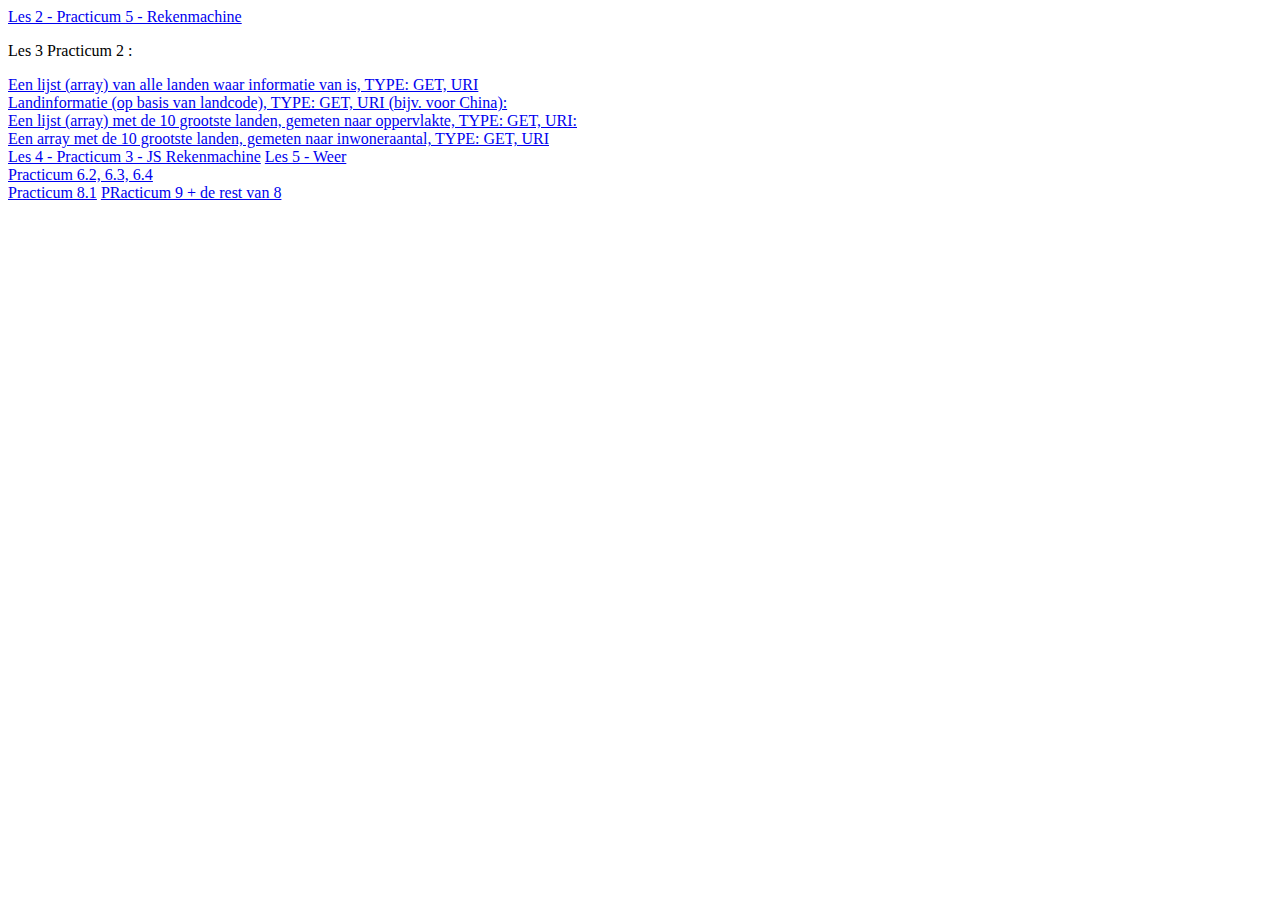
<file: src/main/webapp/index.html>
<!DOCTYPE html>

<html>
		<title>Voorpagina</title>
<body>

<a href="rekenmachine.html">Les 2 - Practicum 5 - Rekenmachine</a>
<a href=""></a>
<p>Les 3 Practicum 2 :</p>

<a href="http://localhost:8080/firstapp/restservices/countries">Een lijst (array) van alle landen waar informatie van is, TYPE: GET, URI</a> <br>
<a href="http://localhost:8080/firstapp/restservices/countries/CN">Landinformatie (op basis van landcode), TYPE: GET, URI (bijv. voor China):</a> <br>
<a href="http://localhost:8080/firstapp/restservices/countries/largestsurfaces">Een lijst (array) met de 10 grootste landen, gemeten naar oppervlakte, TYPE: GET, URI:</a> <br>
<a href="http://localhost:8080/firstapp/restservices/countries/largestpopulations">Een array met de 10 grootste landen, gemeten naar inwoneraantal, TYPE: GET, URI</a> <br>


<a href="rekenmachinejs.html">Les 4 - Practicum 3 - JS Rekenmachine</a>

<a href="weather.html">Les 5 - Weer</a> <br>
<a href="storage.html"> Practicum 6.2, 6.3, 6.4</a><br>
<a href="practicum8.html">Practicum 8.1</a>
<a href="practicum9.html">PRacticum 9 + de rest van 8</a>
</body>
</html>
</file>
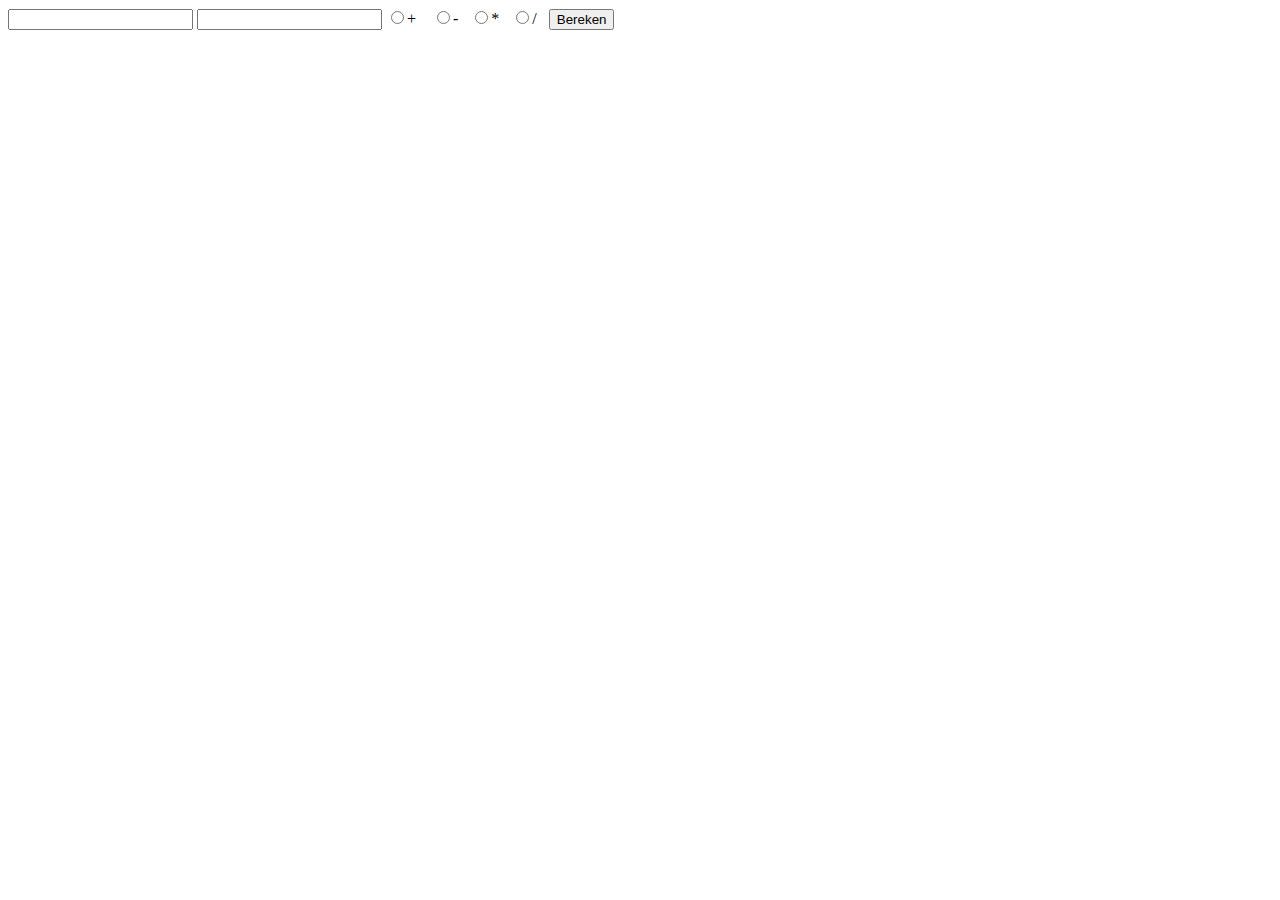
<file: src/main/webapp/oldindex.html>
<!DOCTYPE html>
<html>
  <title>Rekenmachine</title>
  <body>
    <form action="DynamicServlet.do" method="POST">
   	 <div>
         <input type="text" name="n1">
         <input type="text" name="n2">
		 <input type="radio" name="operator" value="add" selected=true>+ &nbsp;&nbsp;
		 <input type="radio" name="operator" value="sub">-&nbsp;&nbsp;
		 <input type="radio" name="operator" value="mul">*&nbsp;&nbsp;
		 <input type="radio" name="operator" value="div">/&nbsp;&nbsp;
         <input type="submit" value="Bereken" />
     </div>
    </form>
  </body>
</html>
</file>
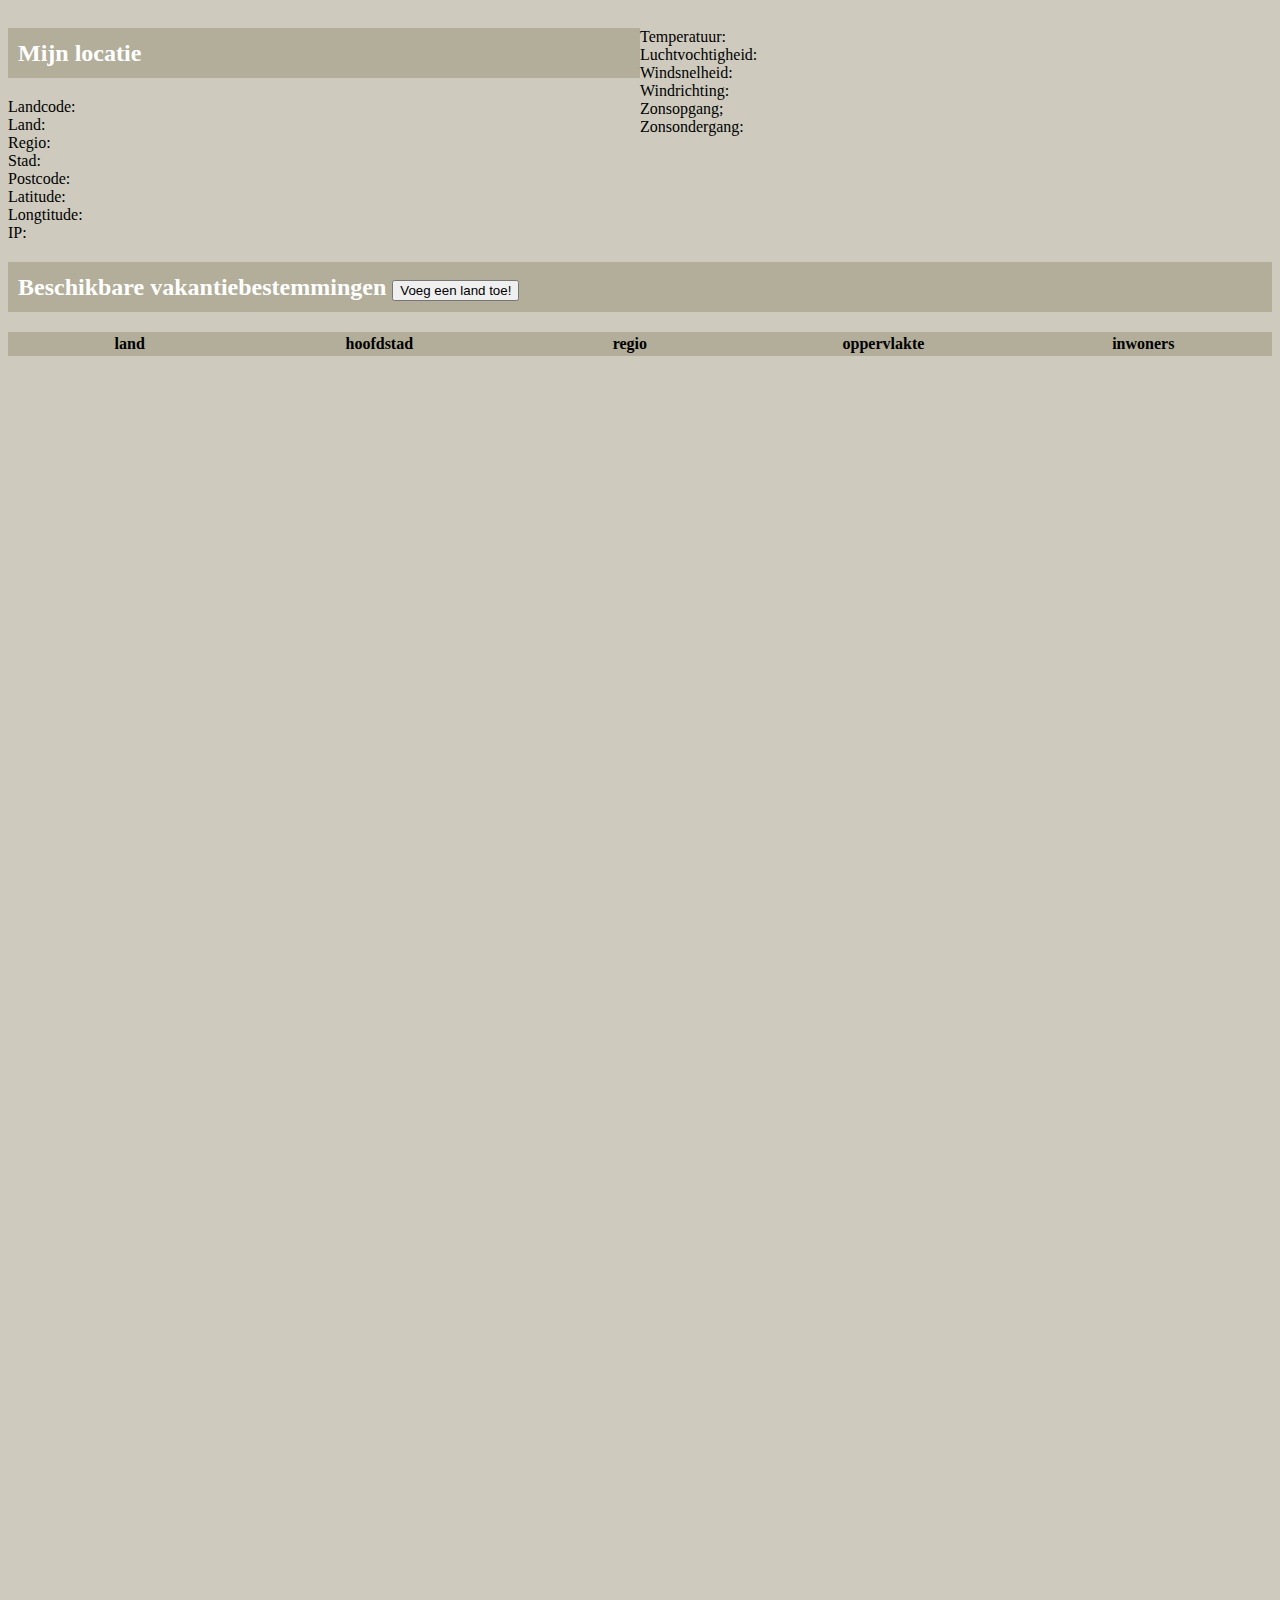
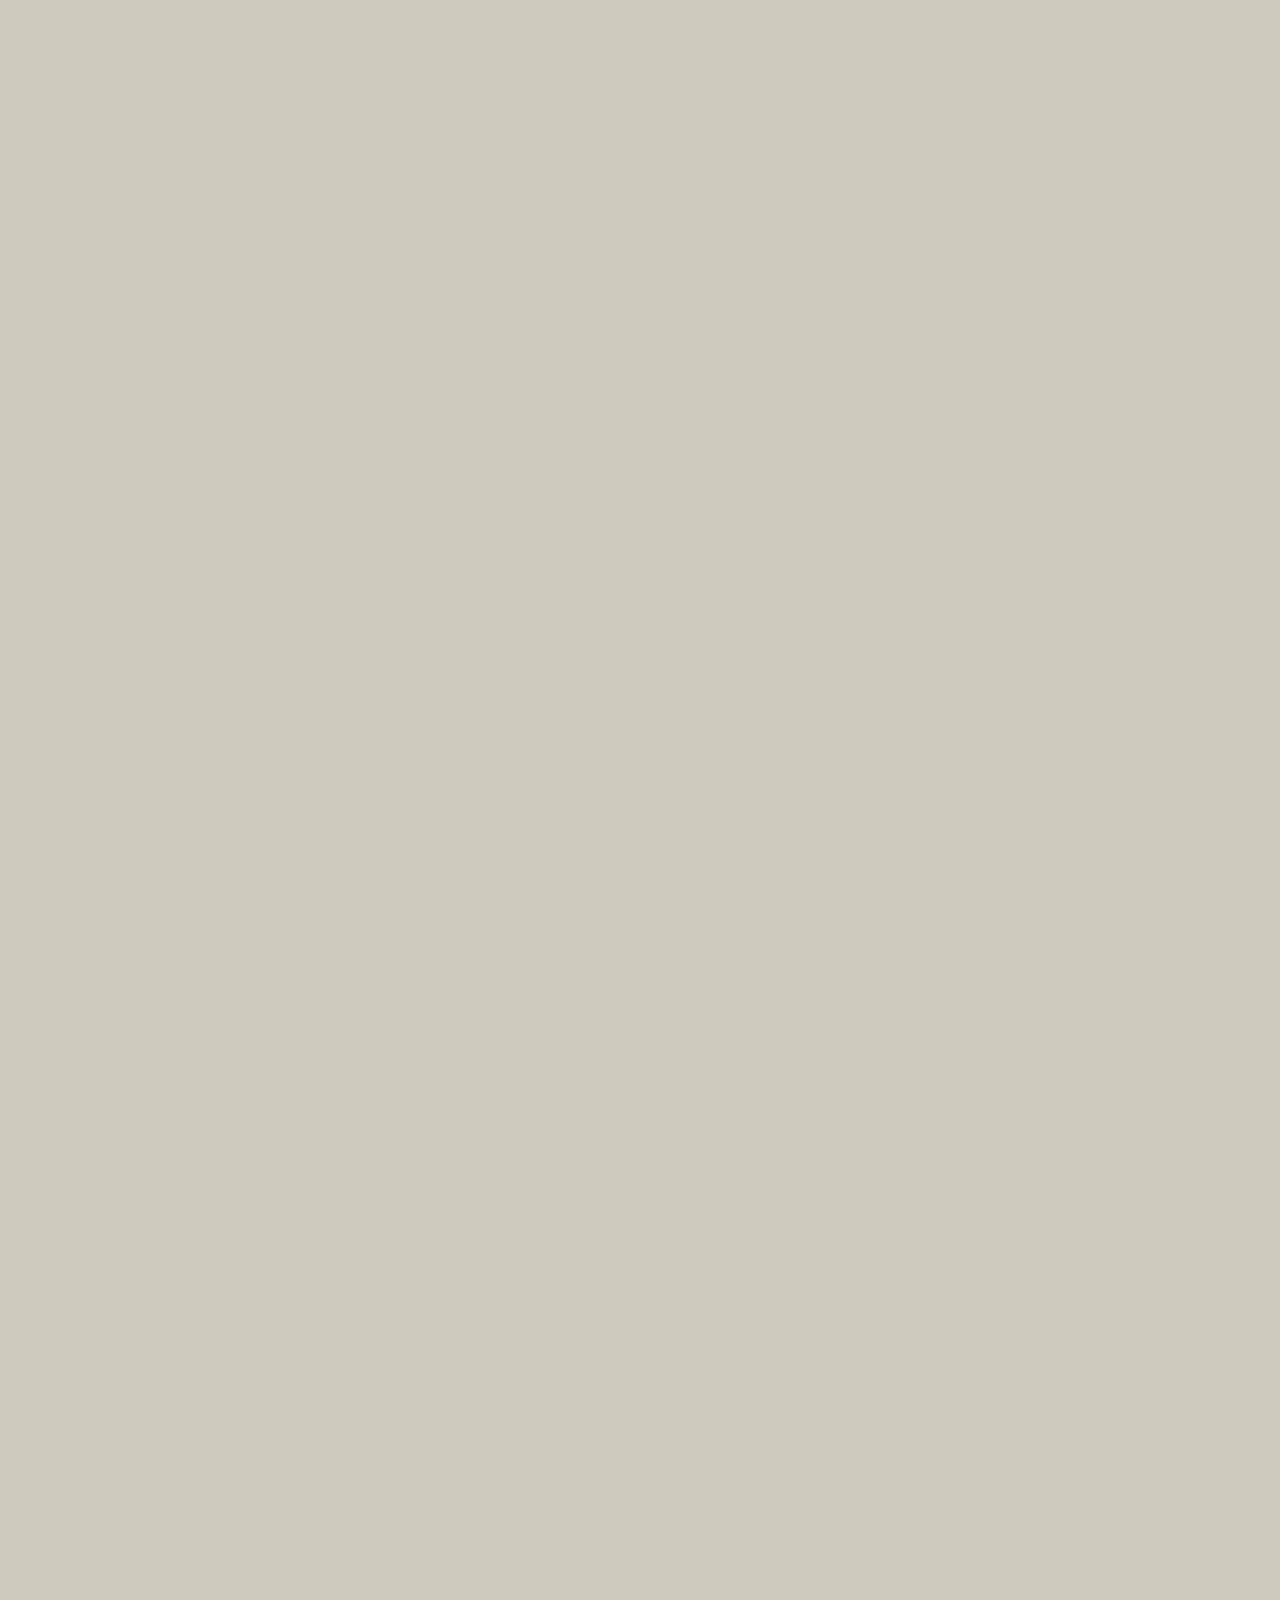
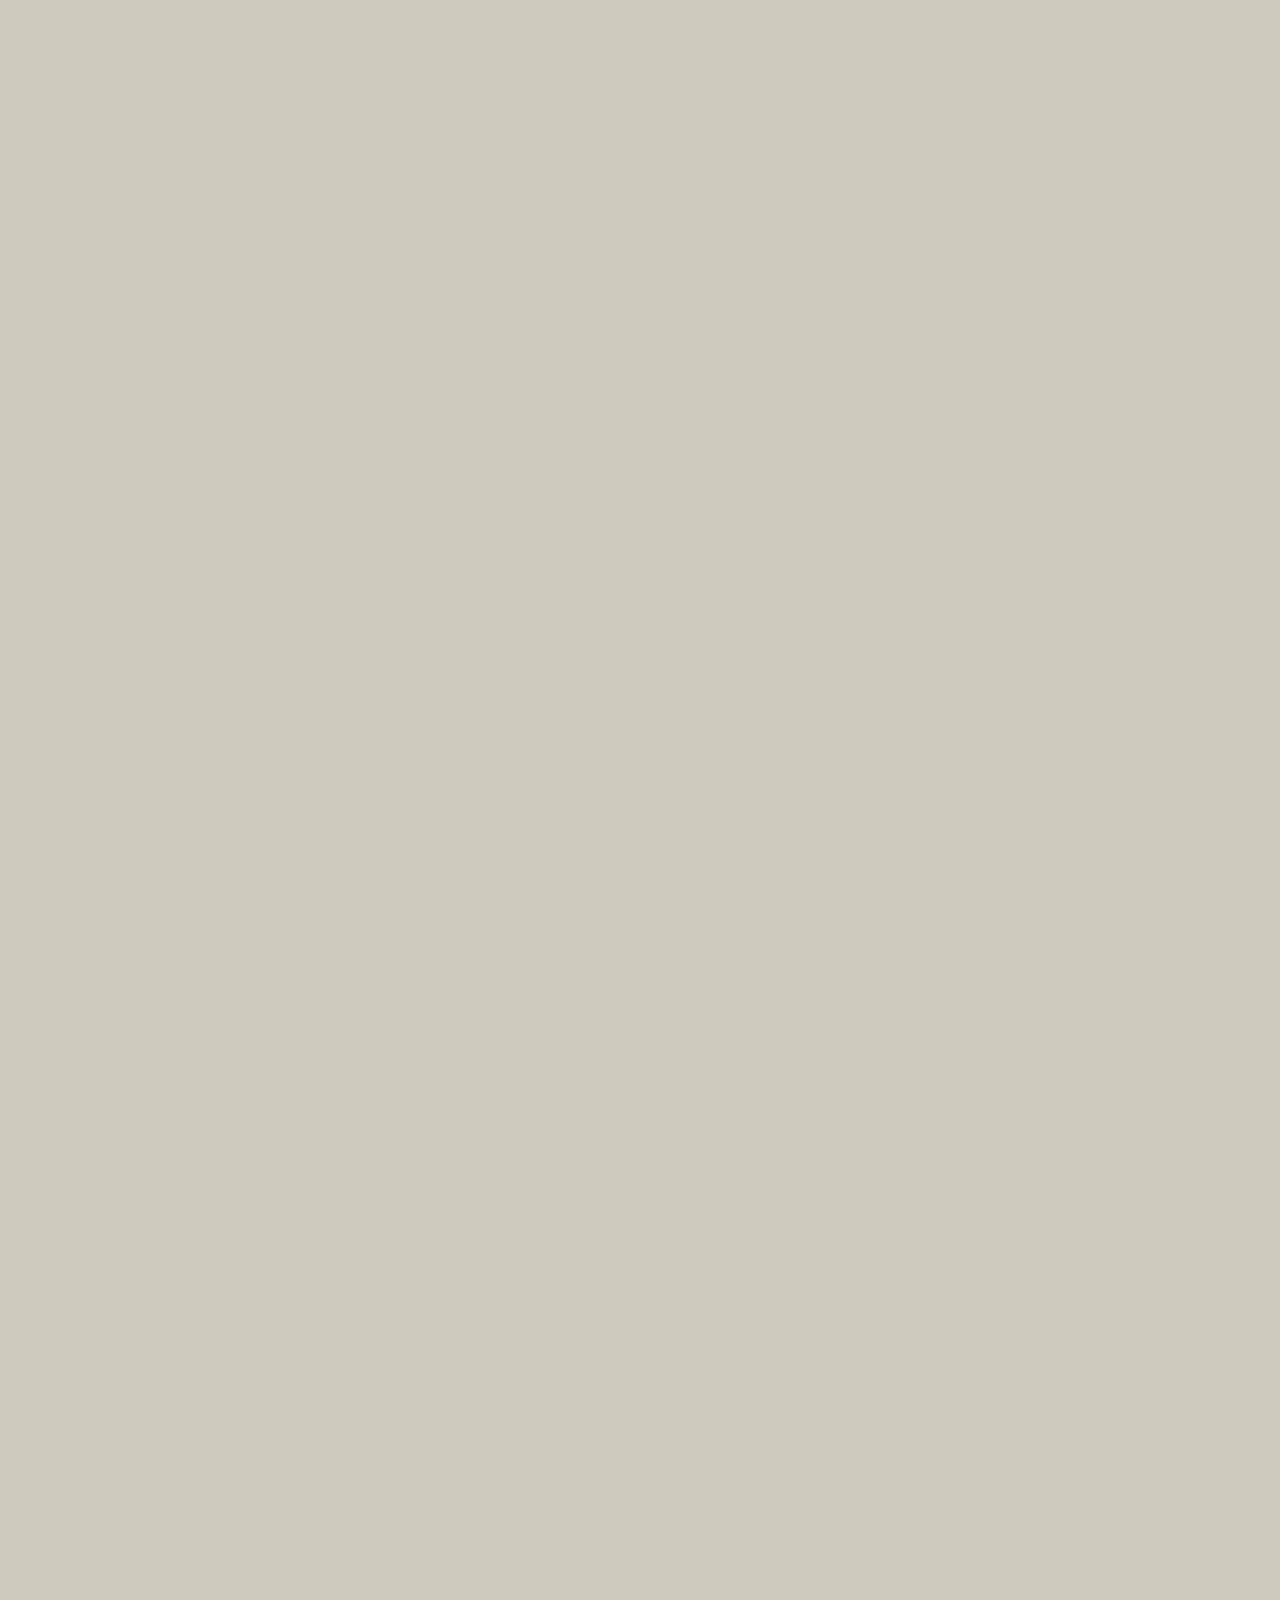
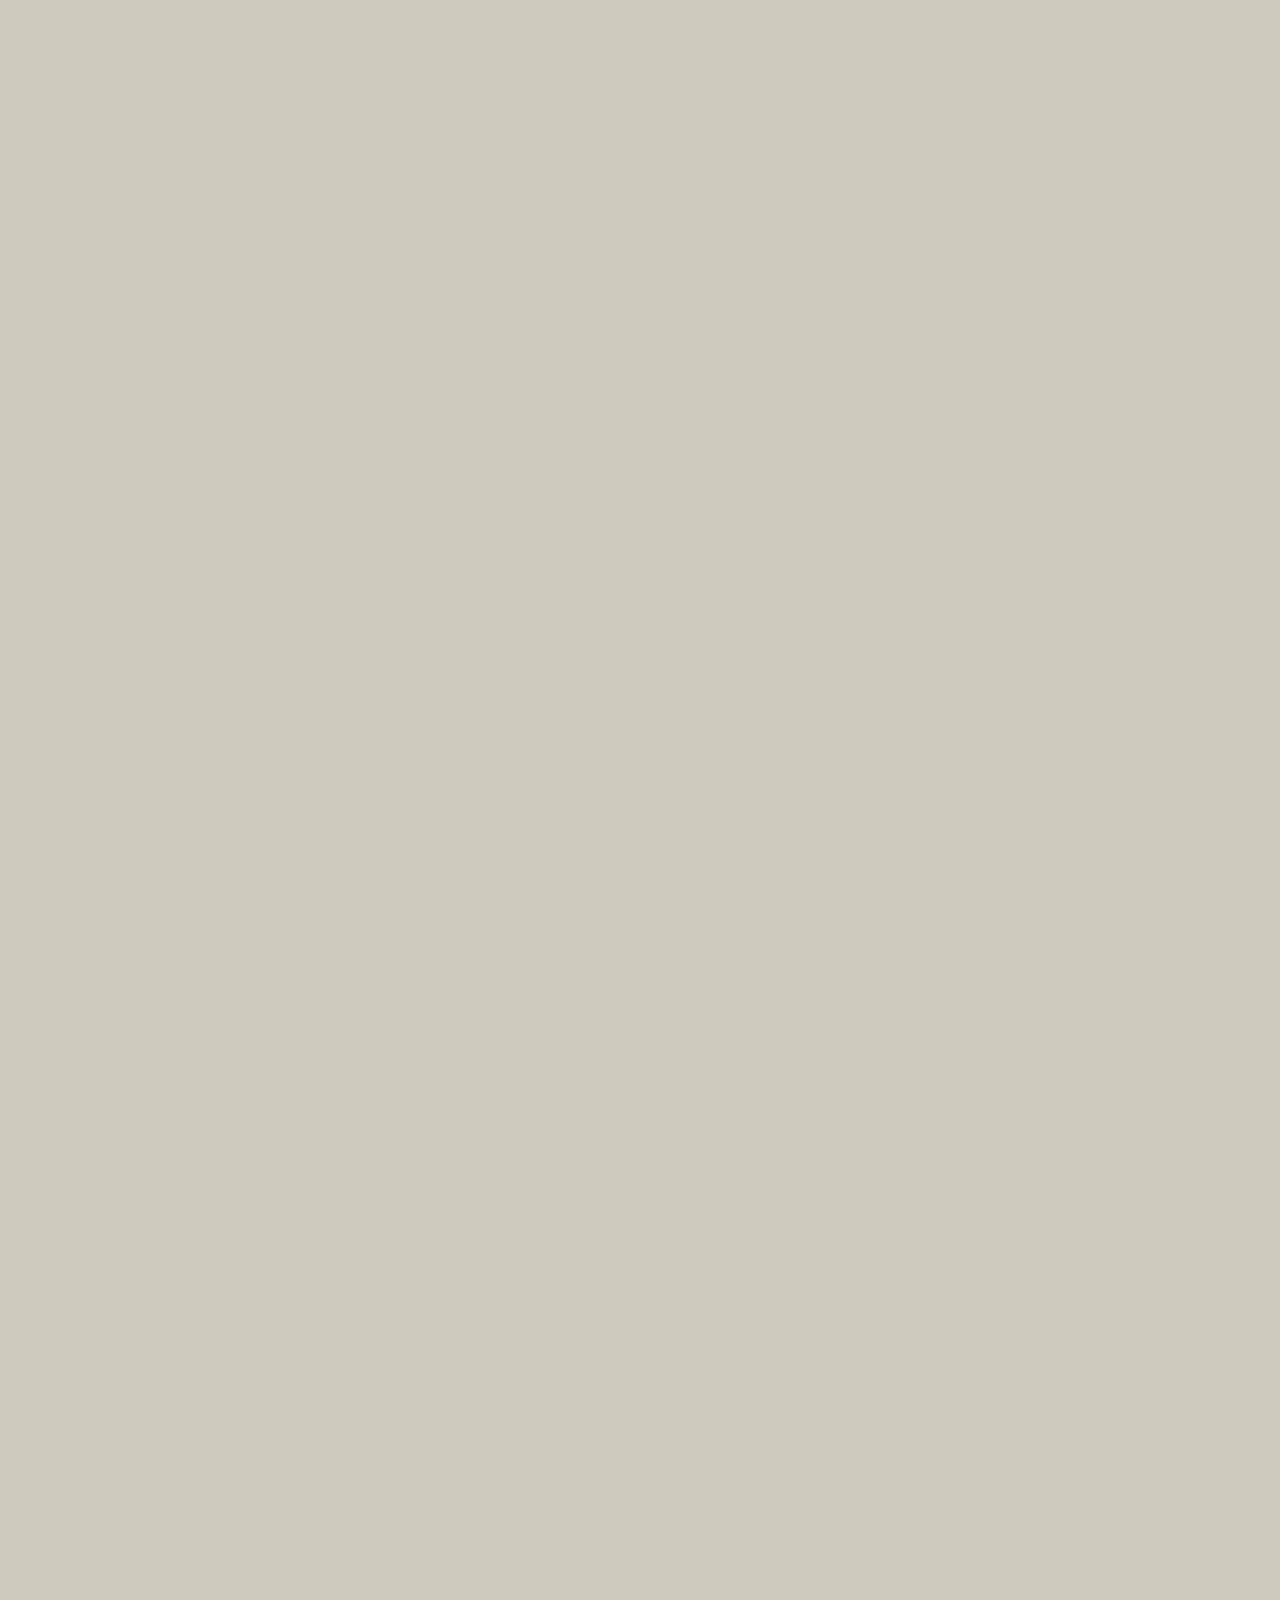
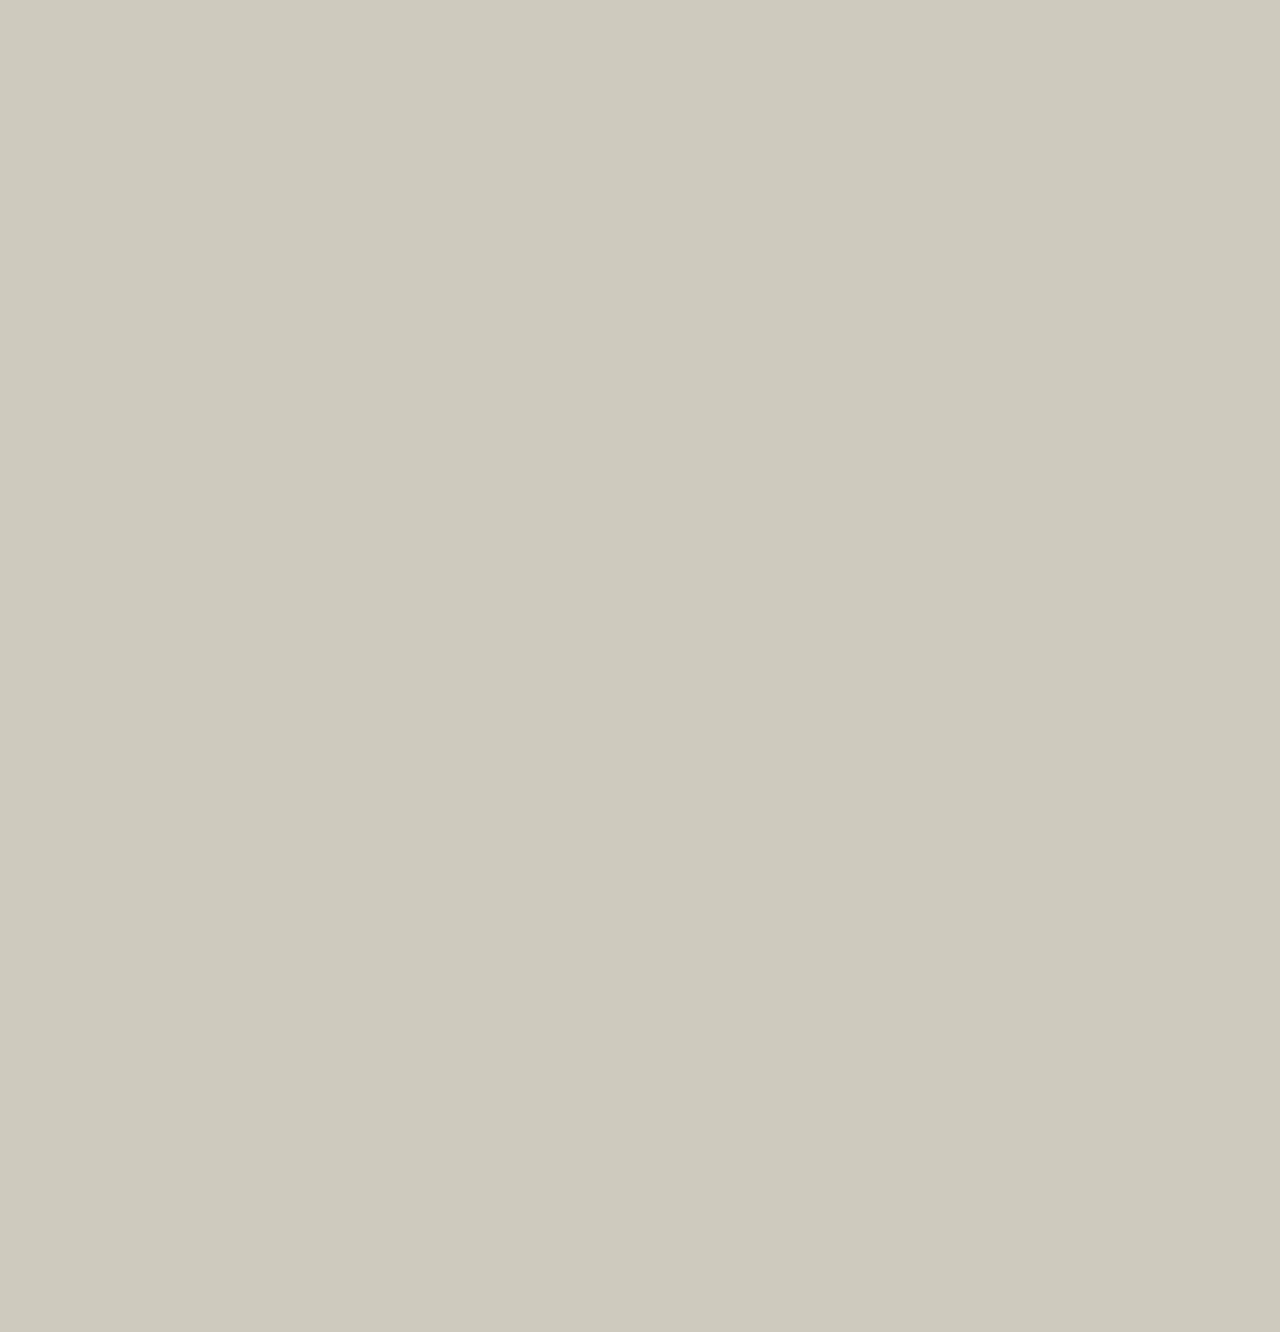
<file: src/main/webapp/practicum8.html>
<!DOCTYPE html>
<html>
<title>les8practicum1html</title>
<meta name="viewport" content="width=device-width, initial-scale=1">
<link rel="stylesheet" type="text/css" href="practicum8.css">

<body>
<div id="frame">
    <div id="myLocation">
        <h2>Mijn locatie</h2>
        <label>Landcode: </label> <label id="landcode" for="landcode"></label><br>
        <label>Land: </label><label id="land" for="land"></label><br> <label>Regio:
    </label><label id="regio" for="regio"></label><br> <label>Stad:
    </label><label id="stad" for="stad"></label><br> <label>Postcode:
    </label><label id="postcode" for="postcode"></label><br> <label>Latitude:
    </label><label id="latitude" for="latitude"></label><br> <label>Longtitude:
    </label><label id="longitude" for="longitude"></label><br> <label>IP:
    </label><label id="ip" for="ip"></label><br>
    </div>
    <div id="weatherInfo">
        <h2 id="locatie"></h2>
        <label>Temperatuur: </label><label id="temperatuur" for="temperatuur"></label><br>
        <label>Luchtvochtigheid: </label><label id="luchtvochtigheid"
                                                for="luchtvochtigheid"></label><br> <label>Windsnelheid:
    </label><label id="windsnelheid" for="windsnelheid"></label><br> <label>Windrichting:</label><label
            id="windrichting" for="windrichting"></label><br> <label>Zonsopgang;
    </label><label id="zonsopgang" for="zonsopgang"></label><br> <label>Zonsondergang:
    </label><label id="zonsondergang" for="zonsondergang"></label><br>
    </div>

    <div id="countryList">
        <h2>Beschikbare vakantiebestemmingen <input type="submit" id="add" value="Voeg een land toe!"></h2>
        <table id="landenLijst">
            <tr>
                <th class="mooi">land</th>
                <th>hoofdstad</th>
                <th>regio</th>
                <th>oppervlakte</th>
                <th>inwoners</th>
            </tr>

        </table>
    </div>
</div>
<div id="myModal" class="modal">

    <!-- Modal content -->
    <div class="modal-content">
        <span class="close">&times;</span>
        <form id="wijzigGegevens"></form>
    </div>

</div>

<!-- Hier komen jouw script-tags -->
<script src="practicum8.js"></script>
</body>
</html>
</file>
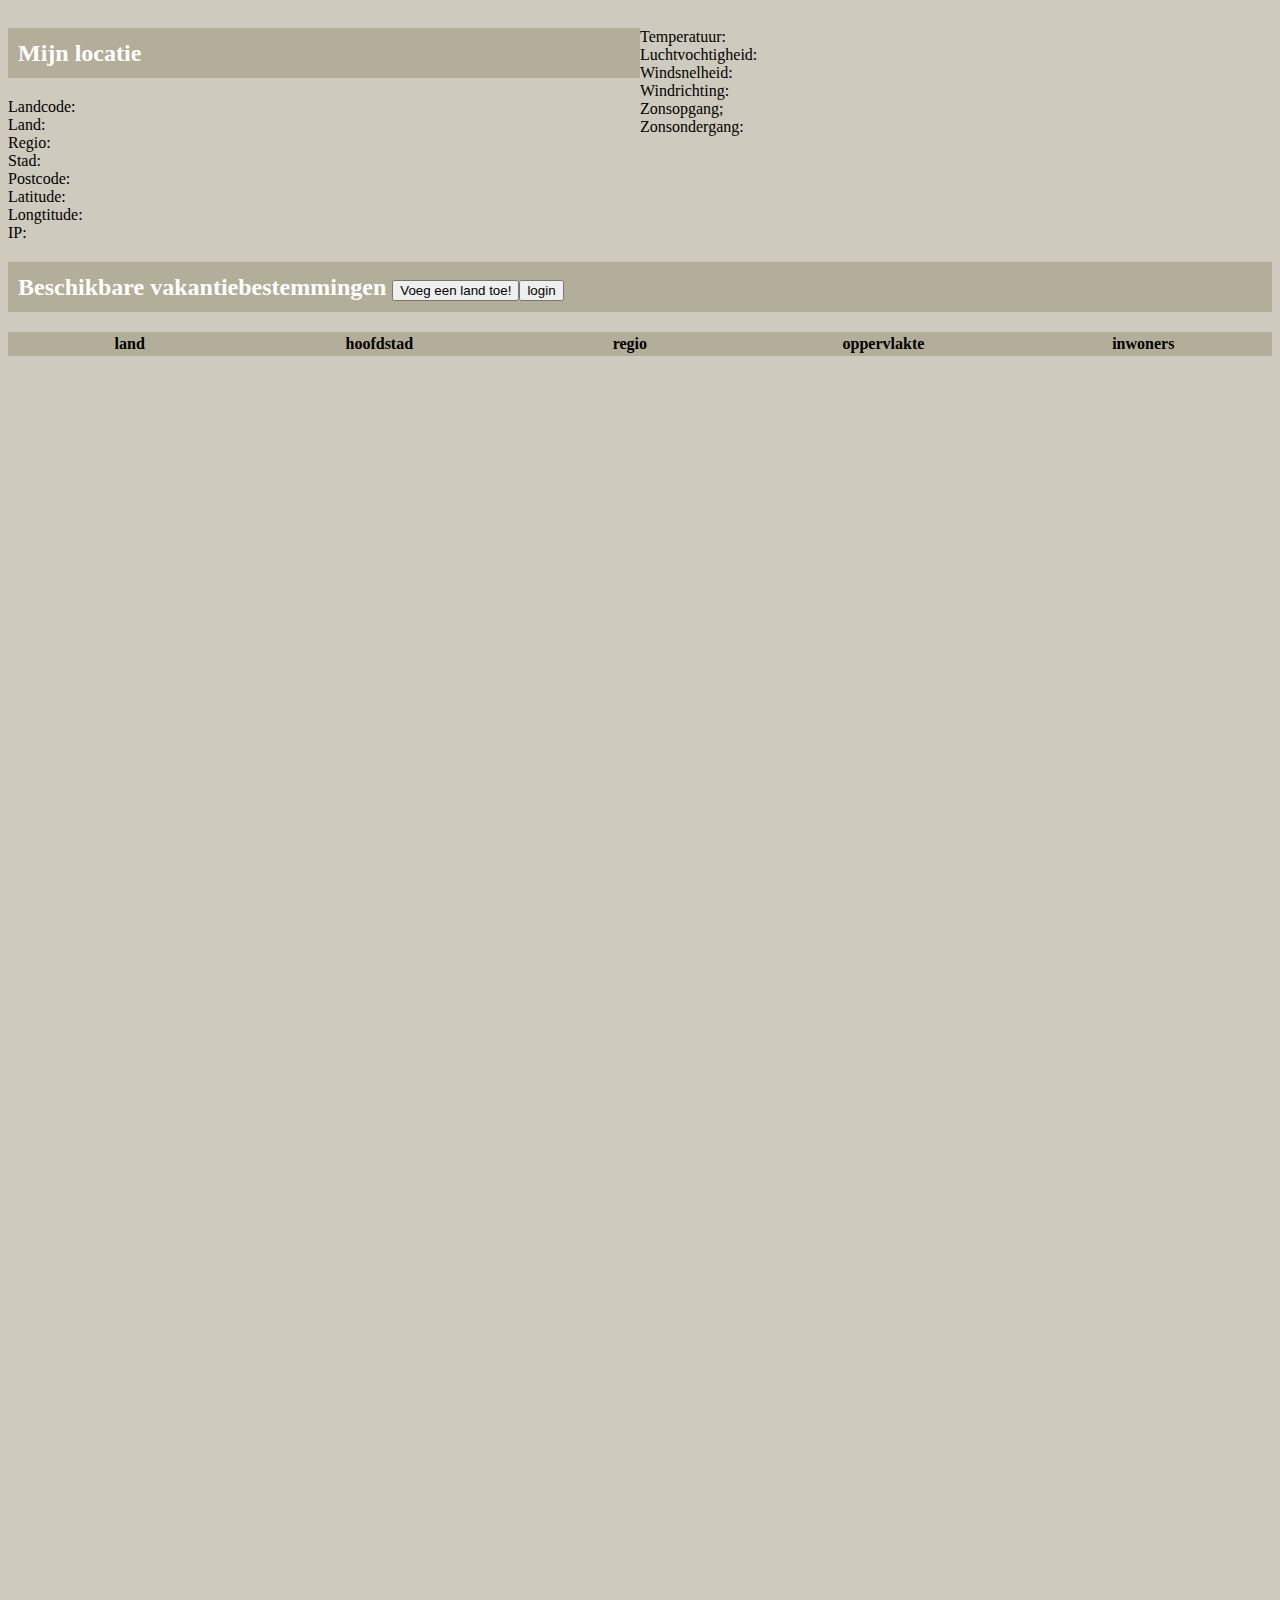
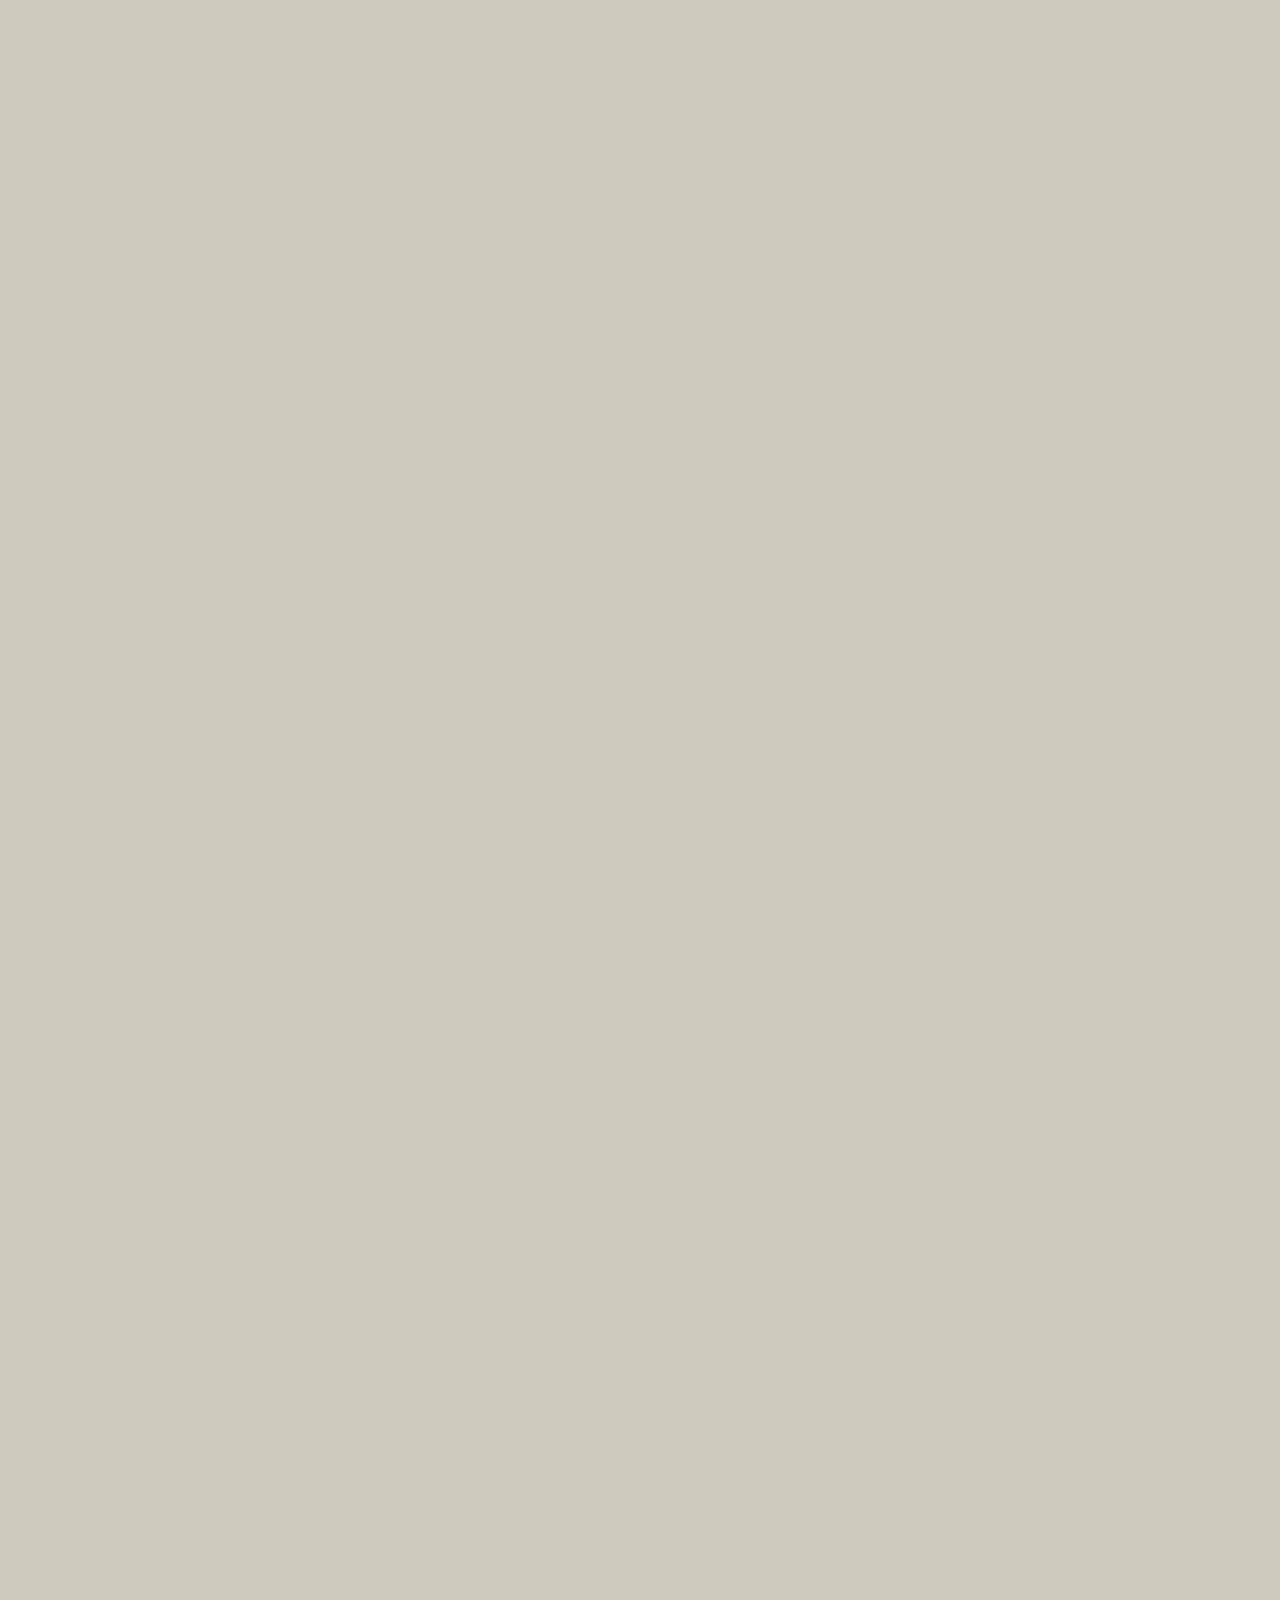
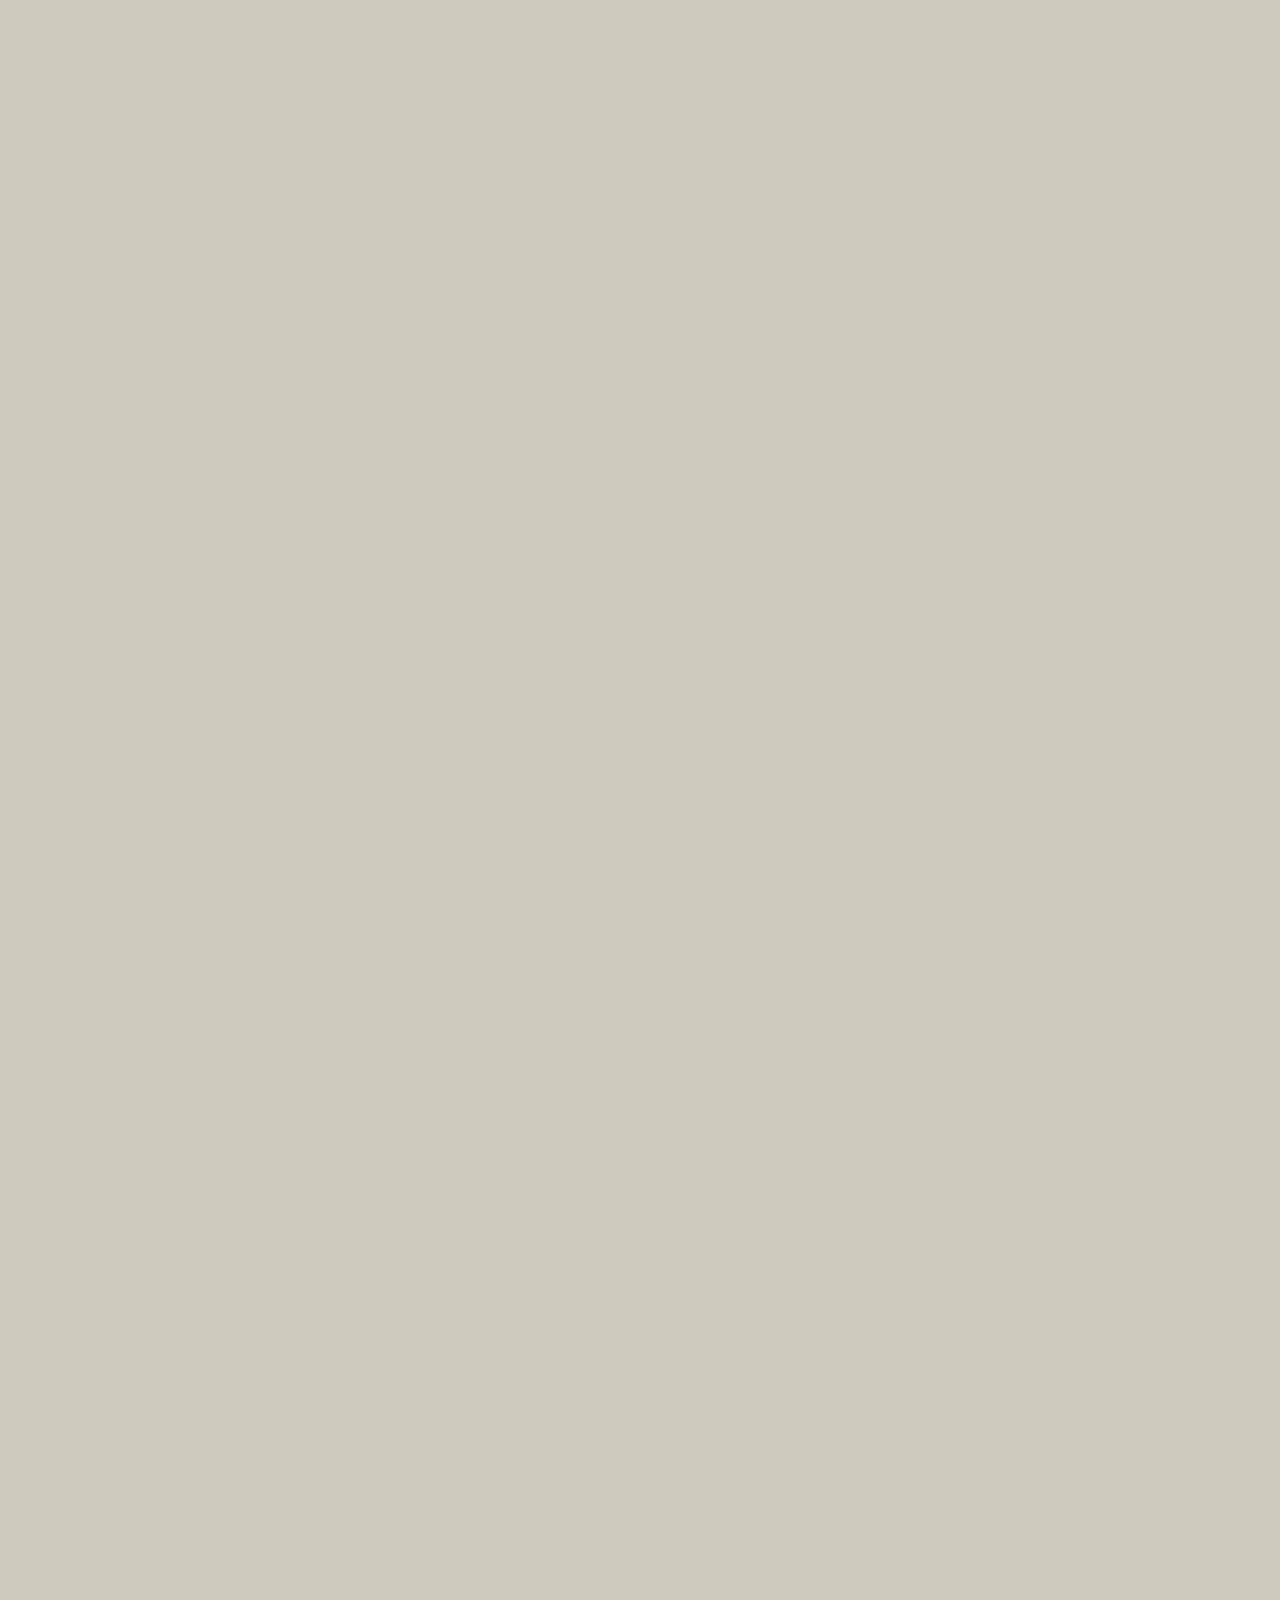
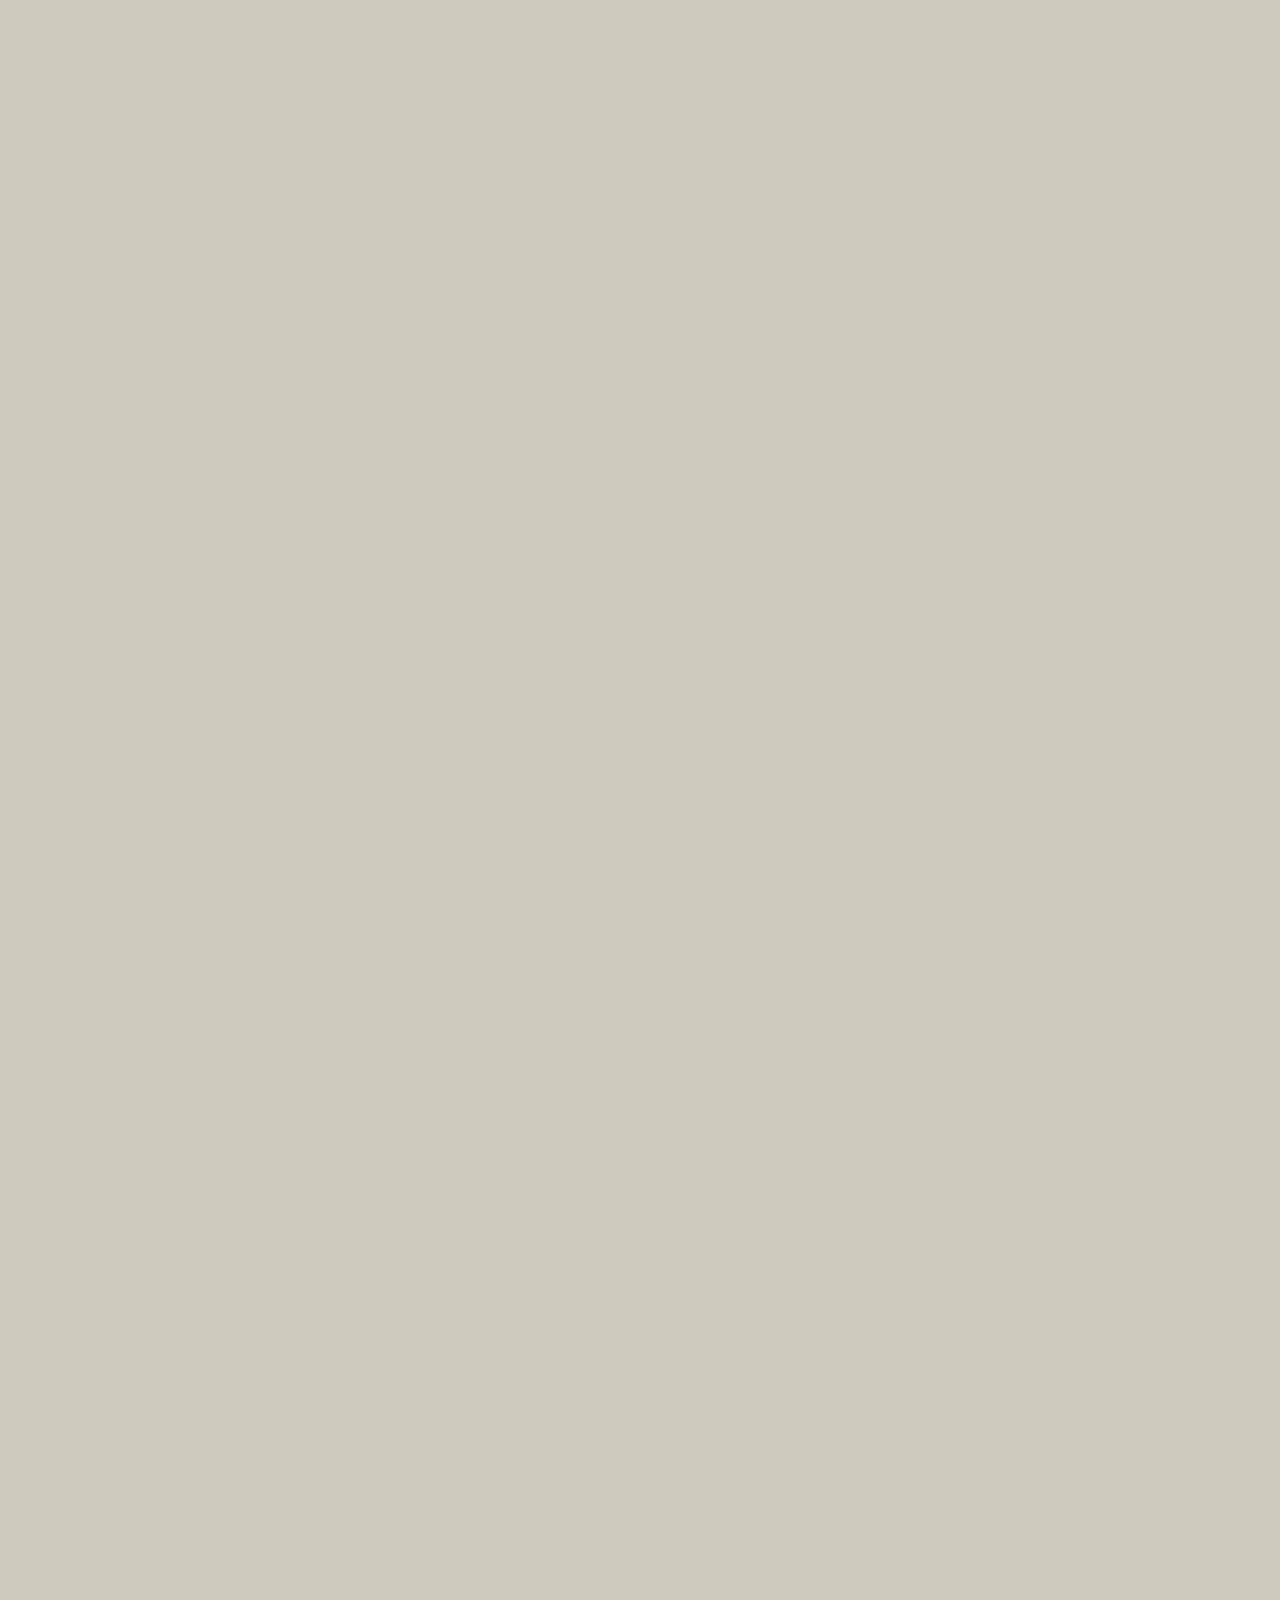
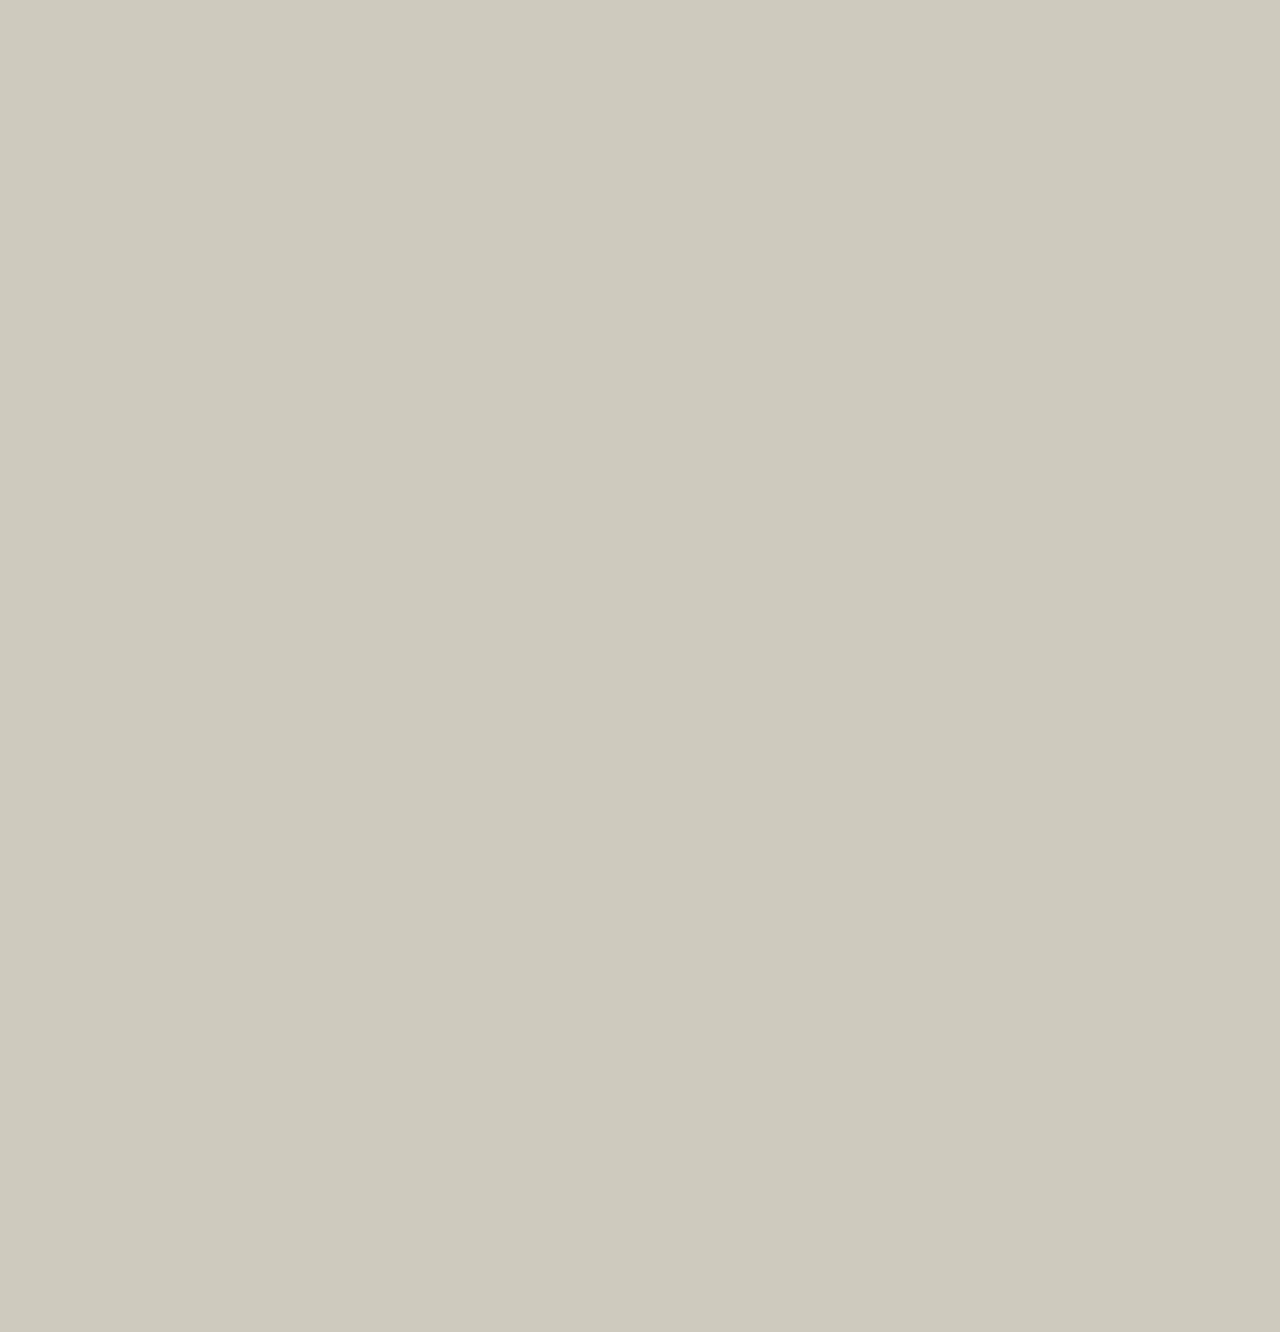
<file: src/main/webapp/practicum9.html>
<!DOCTYPE html>
<html>
<title>les9practicum2html</title>
<meta name="viewport" content="width=device-width, initial-scale=1">
<link rel="stylesheet" type="text/css" href="practicum9.css">


<body>
<div id="frame">
    <div id="myLocation">
        <h2>Mijn locatie</h2>
        <label>Landcode: </label> <label id="landcode" for="landcode"></label><br>
        <label>Land: </label><label id="land" for="land"></label><br> <label>Regio:
    </label><label id="regio" for="regio"></label><br> <label>Stad:
    </label><label id="stad" for="stad"></label><br> <label>Postcode:
    </label><label id="postcode" for="postcode"></label><br> <label>Latitude:
    </label><label id="latitude" for="latitude"></label><br> <label>Longtitude:
    </label><label id="longitude" for="longitude"></label><br> <label>IP:
    </label><label id="ip" for="ip"></label><br>
    </div>
    <div id="weatherInfo">
        <h2 id="locatie"></h2>
        <label>Temperatuur: </label><label id="temperatuur" for="temperatuur"></label><br>
        <label>Luchtvochtigheid: </label><label id="luchtvochtigheid"
                                                for="luchtvochtigheid"></label><br> <label>Windsnelheid:
    </label><label id="windsnelheid" for="windsnelheid"></label><br> <label>Windrichting:</label><label
            id="windrichting" for="windrichting"></label><br> <label>Zonsopgang;
    </label><label id="zonsopgang" for="zonsopgang"></label><br> <label>Zonsondergang:
    </label><label id="zonsondergang" for="zonsondergang"></label><br>
    </div>

    <div id="countryList">
        <h2>
            Beschikbare vakantiebestemmingen <input type="submit" id="add"
                                                    value="Voeg een land toe!"><input type="submit" id="logIn" value="login">
        </h2>
        <table id="landenLijst">
            <tr>
                <th class="mooi">land</th>
                <th>hoofdstad</th>
                <th>regio</th>
                <th>oppervlakte</th>
                <th>inwoners</th>
            </tr>

        </table>
    </div>
</div>
<div id="myModal" class="modal">

    <!-- Modal content -->
    <div class="modal-content">
        <span class="close">&times;</span>
        <form id="wijzigGegevens"></form>
    </div>

</div>

<!-- Hier komen jouw script-tags -->
<script src="practicum9.js"></script>
</body>
</html>
</file>
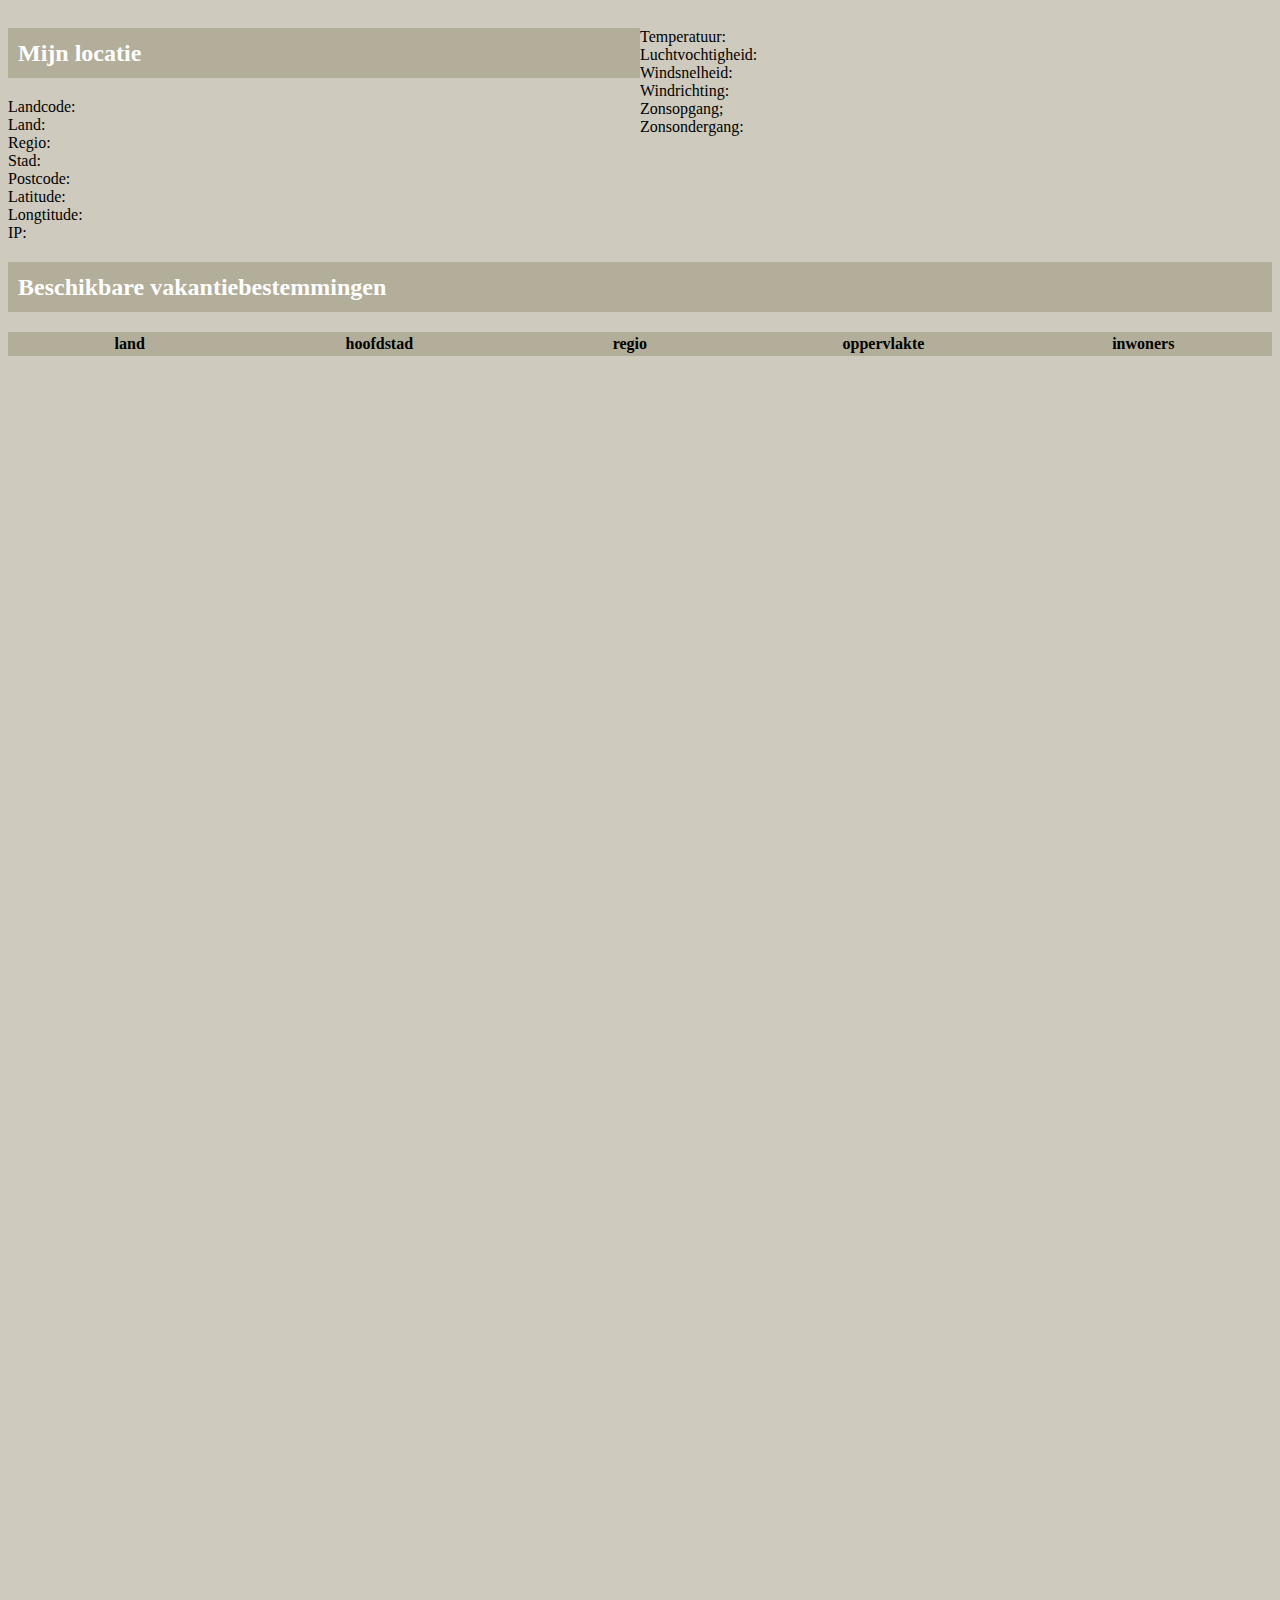
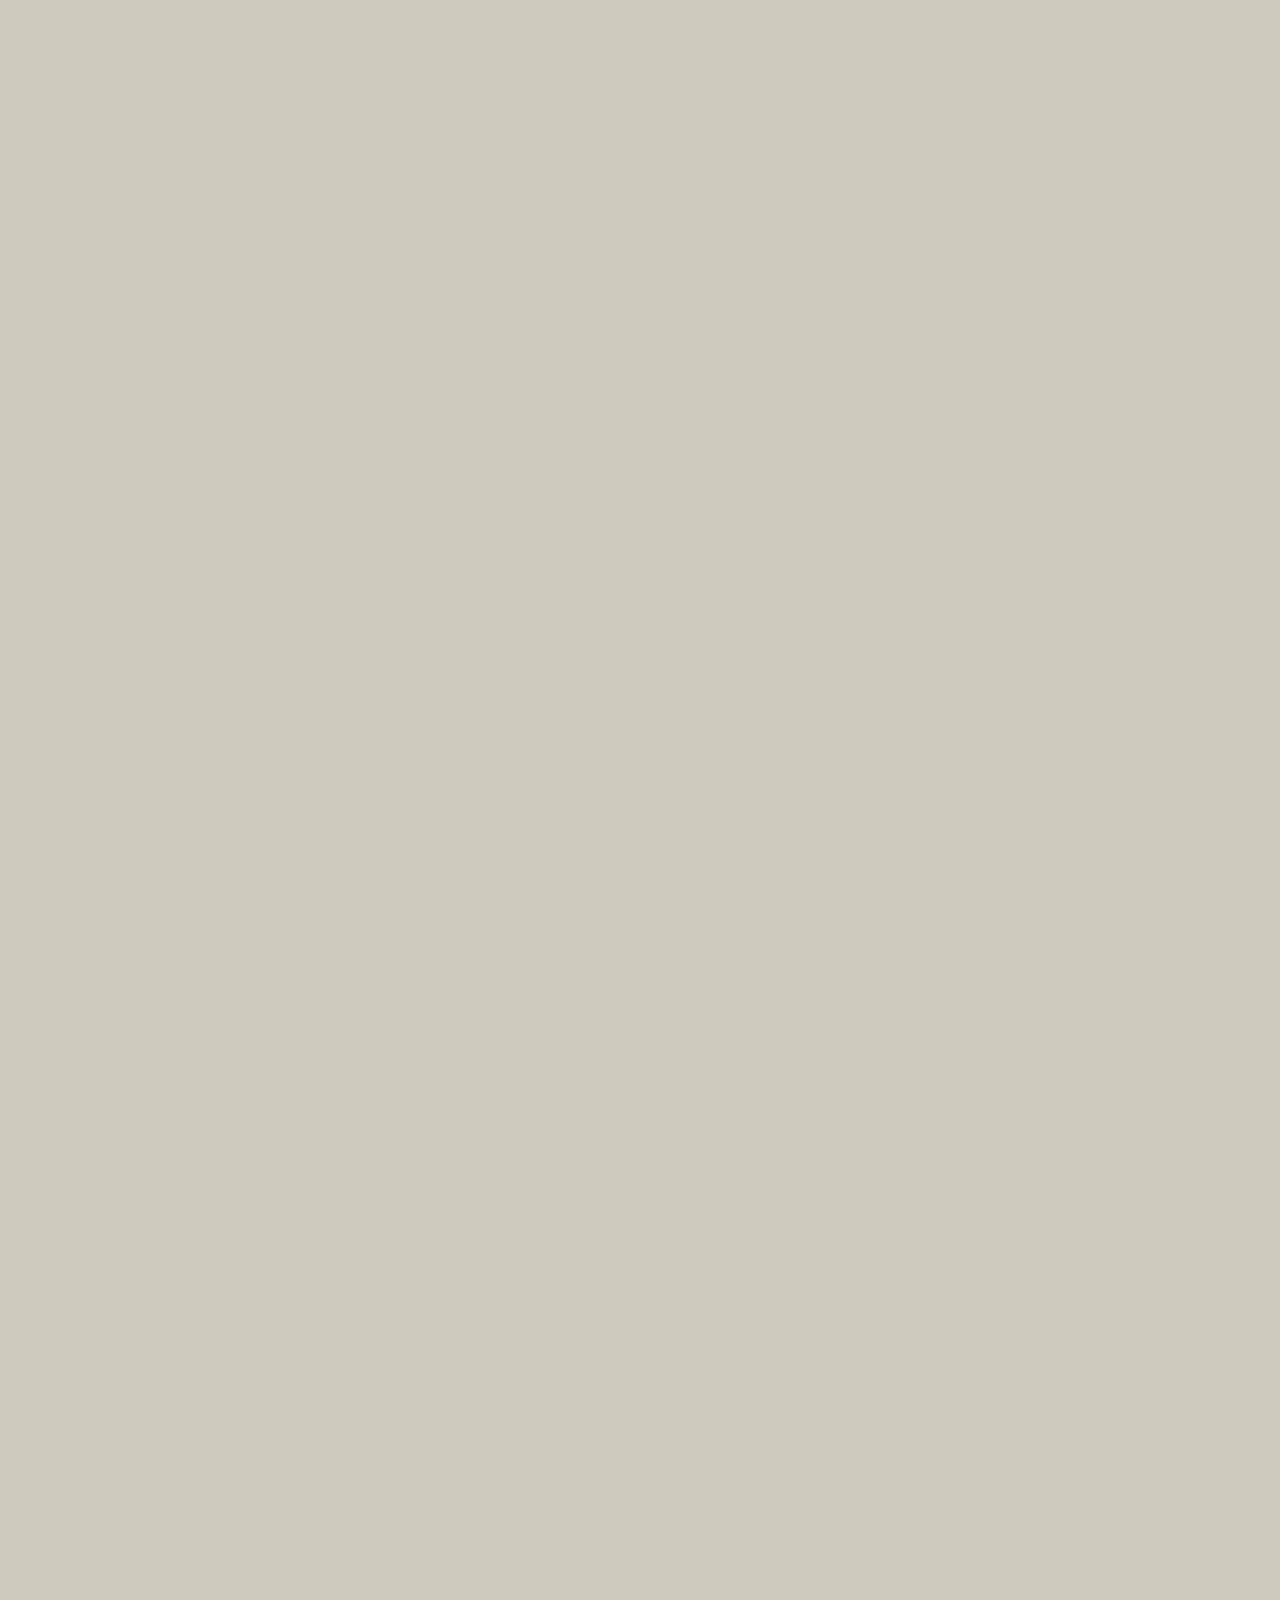
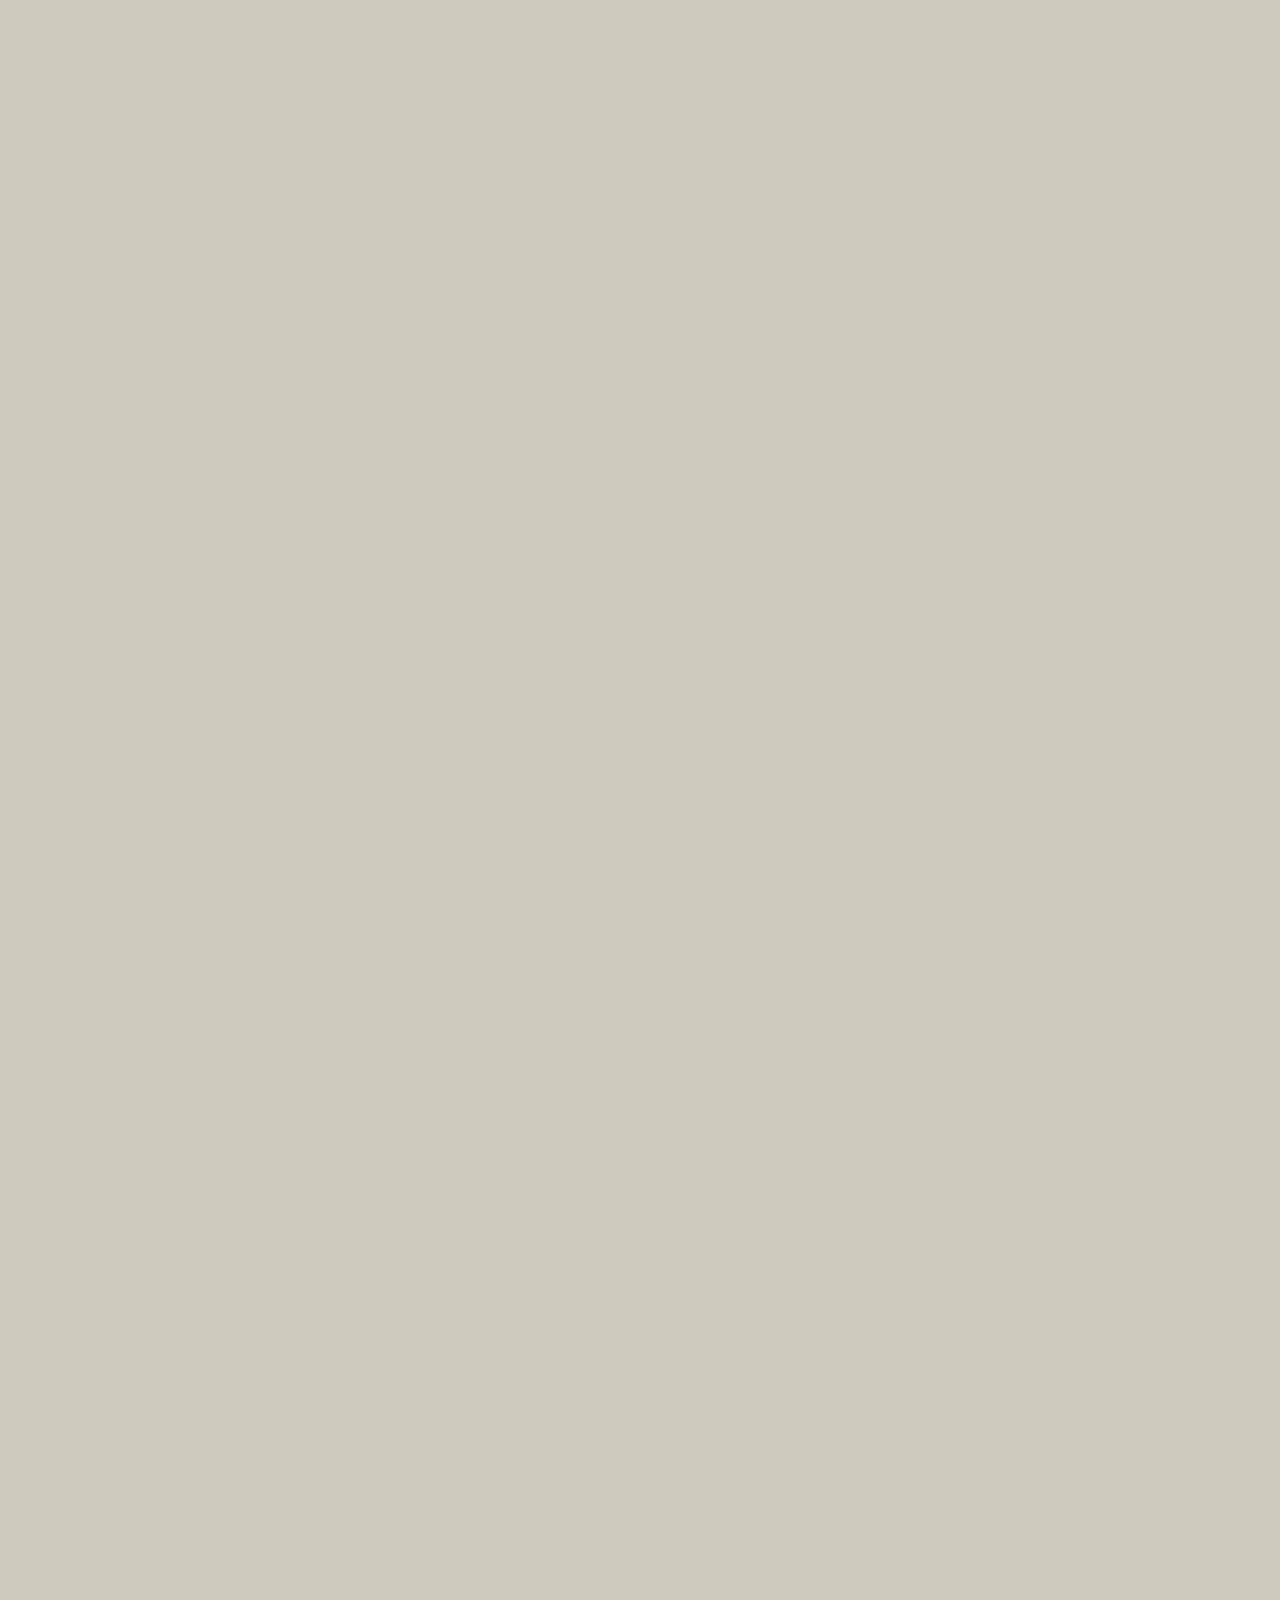
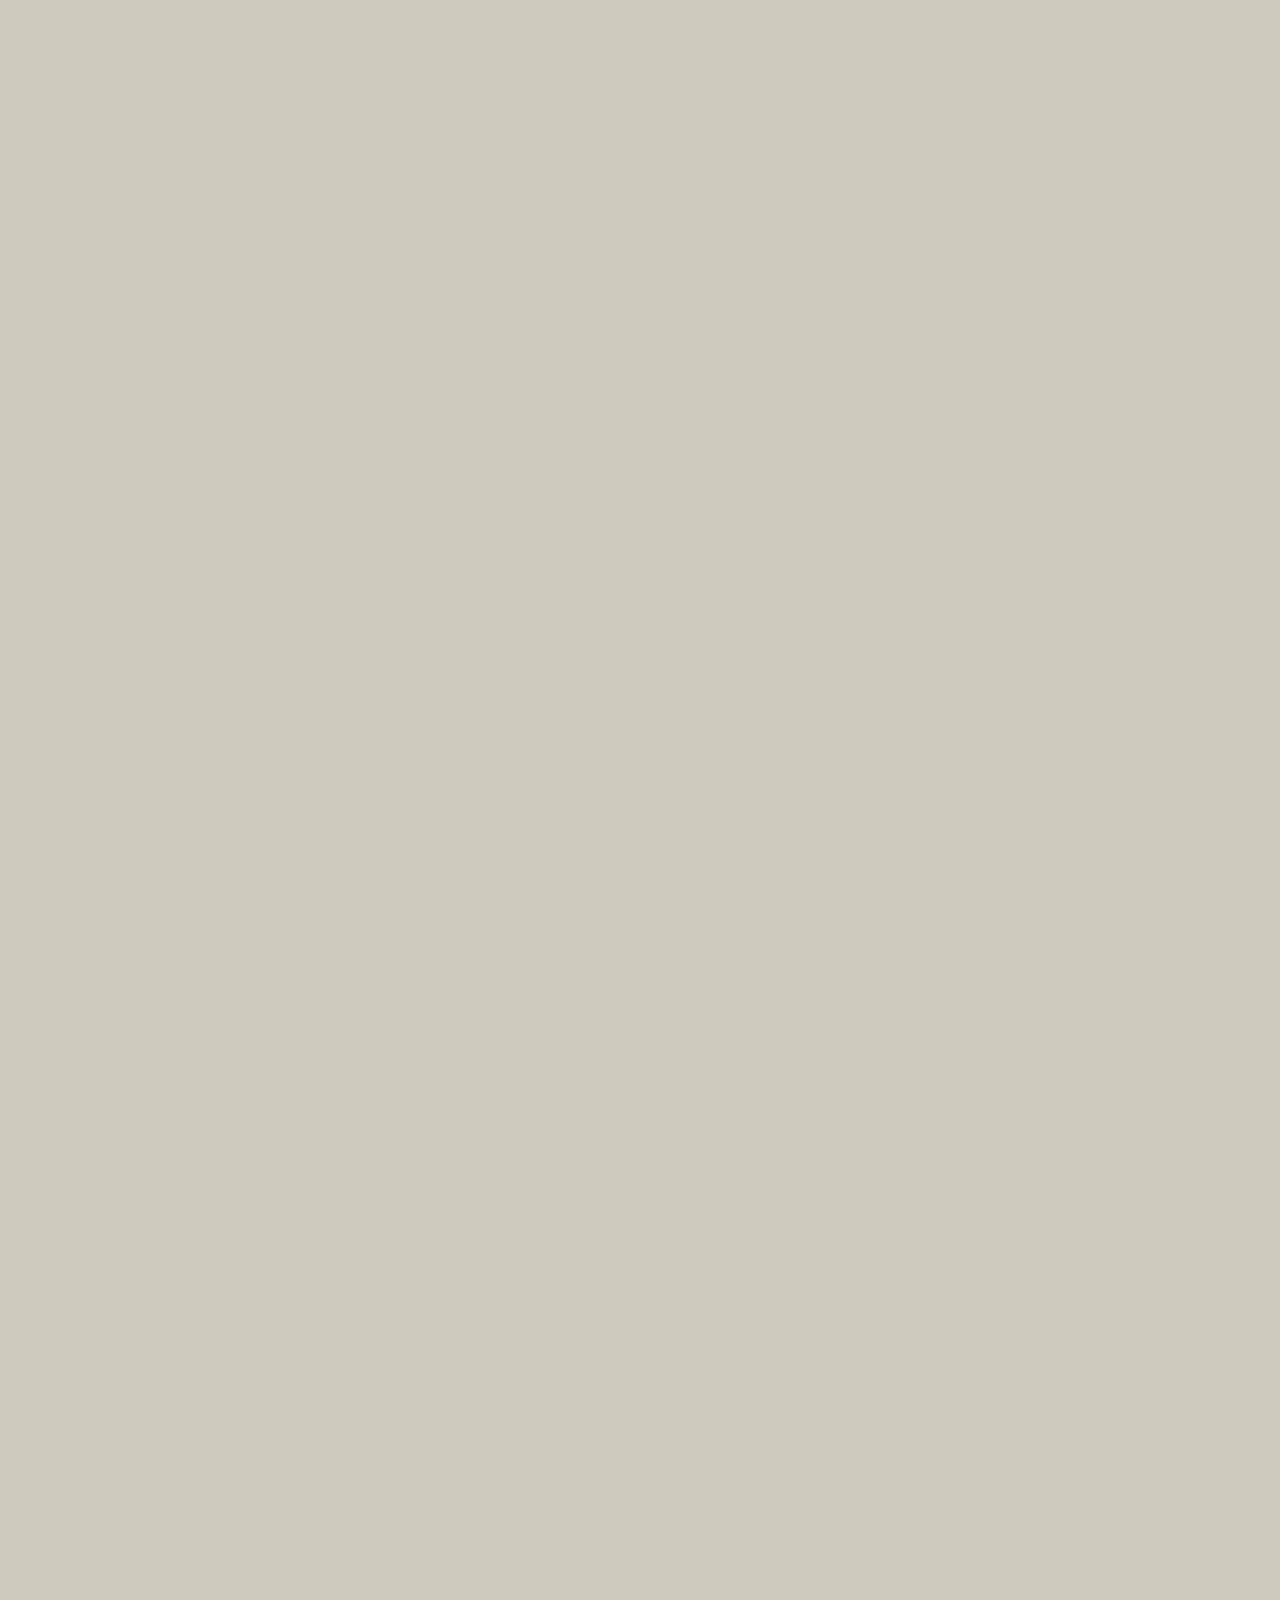
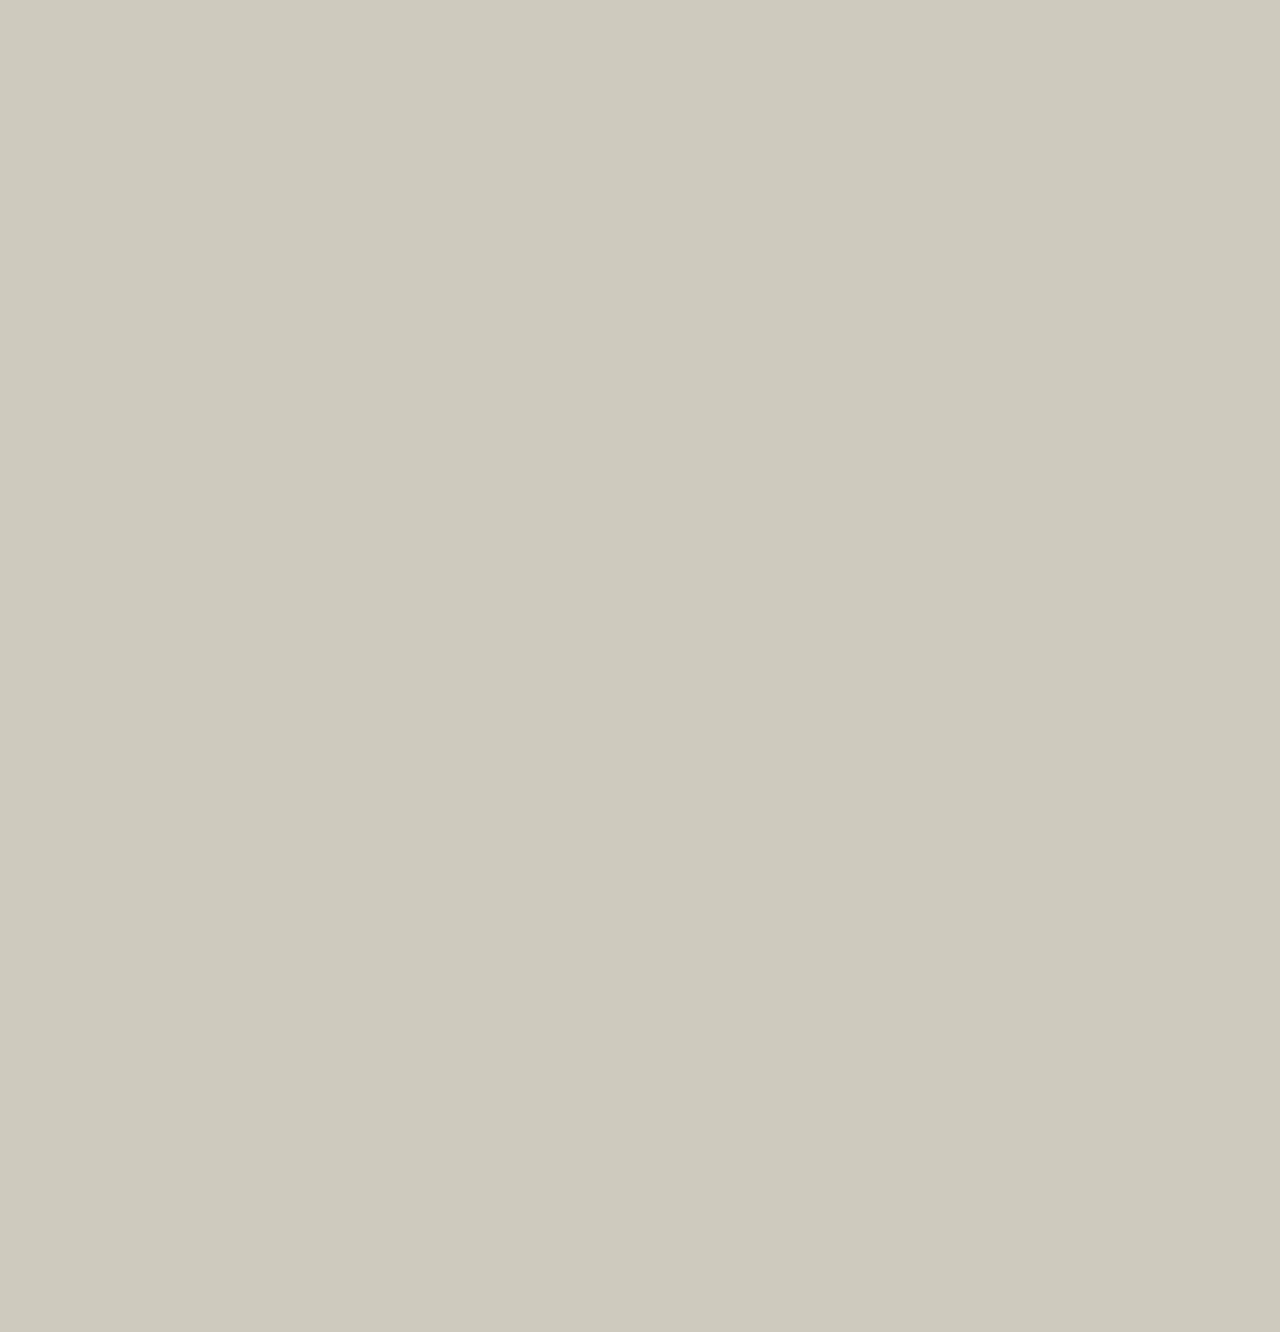
<file: src/main/webapp/storage.html>
<!DOCTYPE html>
<html lang="en">
<head>
    <meta charset="UTF-8"name="viewport" content="width=device-width, initial-scale=1">
    <title>LES 6</title>
    <link rel="stylesheet" type="text/css" href="storage.css">
</head>
<body>
<div id="frame">
    <div id="myLocation">
        <h2>Mijn locatie</h2>
        <label>Landcode: </label> <label id="landcode" for="landcode"></label><br>
        <label>Land: </label><label id="land" for="land"></label><br> <label>Regio:</label>
        <label id="regio" for="regio"></label><br><label>Stad:</label>
        <label id="stad" for="stad"></label><br> <label>Postcode:</label>
        <label id="postcode" for="postcode"></label><br> <label>Latitude:</label>
        <label id="latitude" for="latitude"></label><br> <label>Longtitude:</label>
        <label id="longitude" for="longitude"></label><br> <label>IP:</label>
        <label id="ip" for="ip"></label><br>
    </div>
    <div id="weatherInfo">
        <h2 id="locatie"></h2>
        <label>Temperatuur: </label> <label id="temperatuur" for="temperatuur"></label><br>
        <label>Luchtvochtigheid: </label> <label id="luchtvochtigheid" for="luchtvochtigheid"></label><br>
        <label>Windsnelheid:</label> <label id="windsnelheid" for="windsnelheid"></label><br>
        <label>Windrichting:</label> <label id="windrichting" for="windrichting"></label><br> <label>Zonsopgang;</label>
        <label id="zonsopgang" for="zonsopgang"></label><br> <label>Zonsondergang:</label>
        <label id="zonsondergang" for="zonsondergang"></label><br>
    </div>

    <div id="countryList">
        <h2>Beschikbare vakantiebestemmingen</h2>
        <div></div>
        <table id= "landenLijst">
            <tr>
                <th class="mooi">land</th>
                <th>hoofdstad</th>
                <th>regio</th>
                <th>oppervlakte</th>
                <th>inwoners</th>
            </tr>

        </table>
    </div>
</div>

<!-- Hier komen jouw script-tags -->
<script src="storage.js"></script>
</body>
</html>
</file>
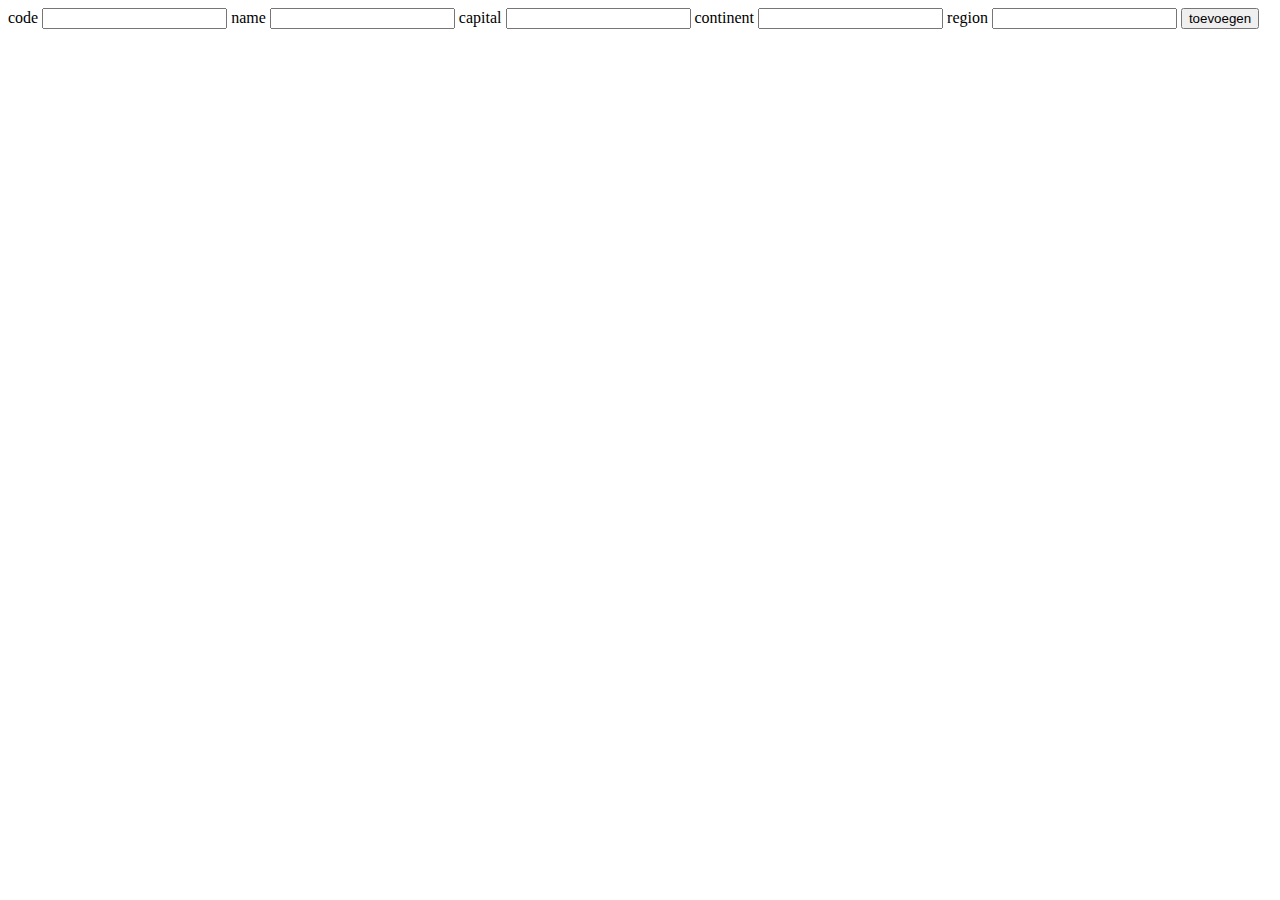
<file: src/main/webapp/toevoegen.html>
<!DOCTYPE html>
<html lang="en">

<head>
  <meta charset="UTF-8">
  <meta name="viewport" content="width=device-width, initial-scale=1.0">
  <meta http-equiv="X-UA-Compatible" content="ie=edge">
  <title>Document</title>
</head>

<body>
  <form id="toevoeg-form">
    <label>code</label>
    <input type="text" name="code" />
  
    <label>name</label>
    <input type="text" name="name" />
  
    <label>capital</label>
    <input type="text" name="capital" />
  
    <label>continent</label>
    <input type="text" name="continent" />
  
    <label>region</label>
    <input type="text" name="region" />
  
    <input type="button" value="toevoegen" id="toevoegen" />
  </form>


  <script>
    function add(e) {
      const headers = {
        'Authorization': 'Bearer ' + window.localStorage.getItem('TOK')
      }
      const formData = new FormData(document.querySelector('#toevoeg-form'));
      const encData = new URLSearchParams(formData.entries());
      
      console.log({ formData, encData })
      fetch('restservices/countries/add', {
          method: 'POST',
          headers: headers,
          body: encData,
        })
        .then(response => {
          console.log(response);
          if (response.ok) {
            return true
          } else {
            throw "WRONG!";
          }
        })
        .then(json => { console.log({ json }) })
        .catch(err => console.error({ err }))
    }
    document.querySelector('#toevoegen').addEventListener('click', add);
  </script>
</body>

</html>
</file>
<file: src/main/webapp/practicum8.css>
@media only screen and (min-width: 750px) {
    #frame {
        display: grid;
        grid-template-columns: 0.5fr 0.5fr;
        grid-template-rows: 1fr 30fr 2fr;
    }
    #myLocation {
        grid-column : 1;
        grid-row: 1;
    }
    #weatherInfo {
        grid-column: 2;
        grid-row: 1;
    }
    #countryList {
        grid-column: 1/3;
        grid-row: 2;
    }
}



body {
    background-color: #cecbbe;
}

label {
    width:200px;
    float:left;
}

h2 {
    background-color: #b2ae99;
    color: white;
    line-height: 50px;
    padding: 0 10px;
}

table {
    background-color: #b2ae99;
}

th {
    width:400px;
}

.hover{
    cursor: pointer;
}

.hover:hover{
    font-weight: bold;
    color: #fac0d0;
}
/* The Modal (background) */
.modal {
    display: none; /* Hidden by default */
    position: fixed; /* Stay in place */
    z-index: 1; /* Sit on top */
    padding-top: 100px; /* Location of the box */
    left: 0;
    top: 0;
    width: 100%; /* Full width */
    height: 100%; /* Full height */
    overflow: auto; /* Enable scroll if needed */
    background-color: rgb(0,0,0); /* Fallback color */
    background-color: rgba(0,0,0,0.4); /* Black w/ opacity */
}

/* Modal Content */
.modal-content {
    background-color: #fefefe;
    margin: auto;
    padding: 20px;
    border: 1px solid #888;
    width: 80%;
}

/* The Close Button */
.close {
    color: #aaaaaa;
    float: right;
    font-size: 28px;
    font-weight: bold;
}

.close:hover,
.close:focus {
    color: #000;
    text-decoration: none;
    cursor: pointer;
}
</file>
<file: src/main/webapp/practicum9.css>
@media only screen and (min-width: 750px) {
    #frame {
        display: grid;
        grid-template-columns: 0.5fr 0.5fr;
        grid-template-rows: 1fr 30fr 2fr;
    }
    #myLocation {
        grid-column : 1;
        grid-row: 1;
    }
    #weatherInfo {
        grid-column: 2;
        grid-row: 1;
    }
    #countryList {
        grid-column: 1/3;
        grid-row: 2;
    }
}



body {
    background-color: #cecbbe;
}

label {
    width:200px;
    float:left;
}

h2 {
    background-color: #b2ae99;
    color: white;
    line-height: 50px;
    padding: 0 10px;
}

table {
    background-color: #b2ae99;
}

th {
    width:400px;
}

.hover{
    cursor: pointer;
}

.hover:hover{
    font-weight: bold;
    color: #fac0d0;
}
/* The Modal (background) */
.modal {
    display: none; /* Hidden by default */
    position: fixed; /* Stay in place */
    z-index: 1; /* Sit on top */
    padding-top: 100px; /* Location of the box */
    left: 0;
    top: 0;
    width: 100%; /* Full width */
    height: 100%; /* Full height */
    overflow: auto; /* Enable scroll if needed */
    background-color: rgb(0,0,0); /* Fallback color */
    background-color: rgba(0,0,0,0.4); /* Black w/ opacity */
}

/* Modal Content */
.modal-content {
    background-color: #fefefe;
    margin: auto;
    padding: 20px;
    border: 1px solid #888;
    width: 80%;
}

/* The Close Button */
.close {
    color: #aaaaaa;
    float: right;
    font-size: 28px;
    font-weight: bold;
}

.close:hover,
.close:focus {
    color: #000;
    text-decoration: none;
    cursor: pointer;
}
</file>
<file: src/main/webapp/storage.css>
@media only screen and (min-width: 750px) {
    #frame {
        display: grid;
        grid-template-columns: 0.5fr 0.5fr;
        grid-template-rows: 1fr 30fr 2fr;
    }
    #myLocation {
        grid-column : 1;
        grid-row: 1;
    }
    #weatherInfo {
        grid-column: 2;
        grid-row: 1;
    }
    #countryList {
        grid-column: 1/3;
        grid-row: 2;
    }
}

#countryList {
    white-space: nowrap;
    overflow-x: auto;
}

body {
    background-color: #cecbbe;
}

label {
    width:160px;
    float:left;
}

h2 {
    background-color: #b2ae99;
    color: white;
    line-height: 50px;
    padding: 0 10px;
}

table {
    background-color: #b2ae99;
}

th {
    width:400px;
}

.hover{
    cursor: pointer;
}

.hover:hover{
    font-weight: bold;
    color: #fac0d0;
}
</file>
